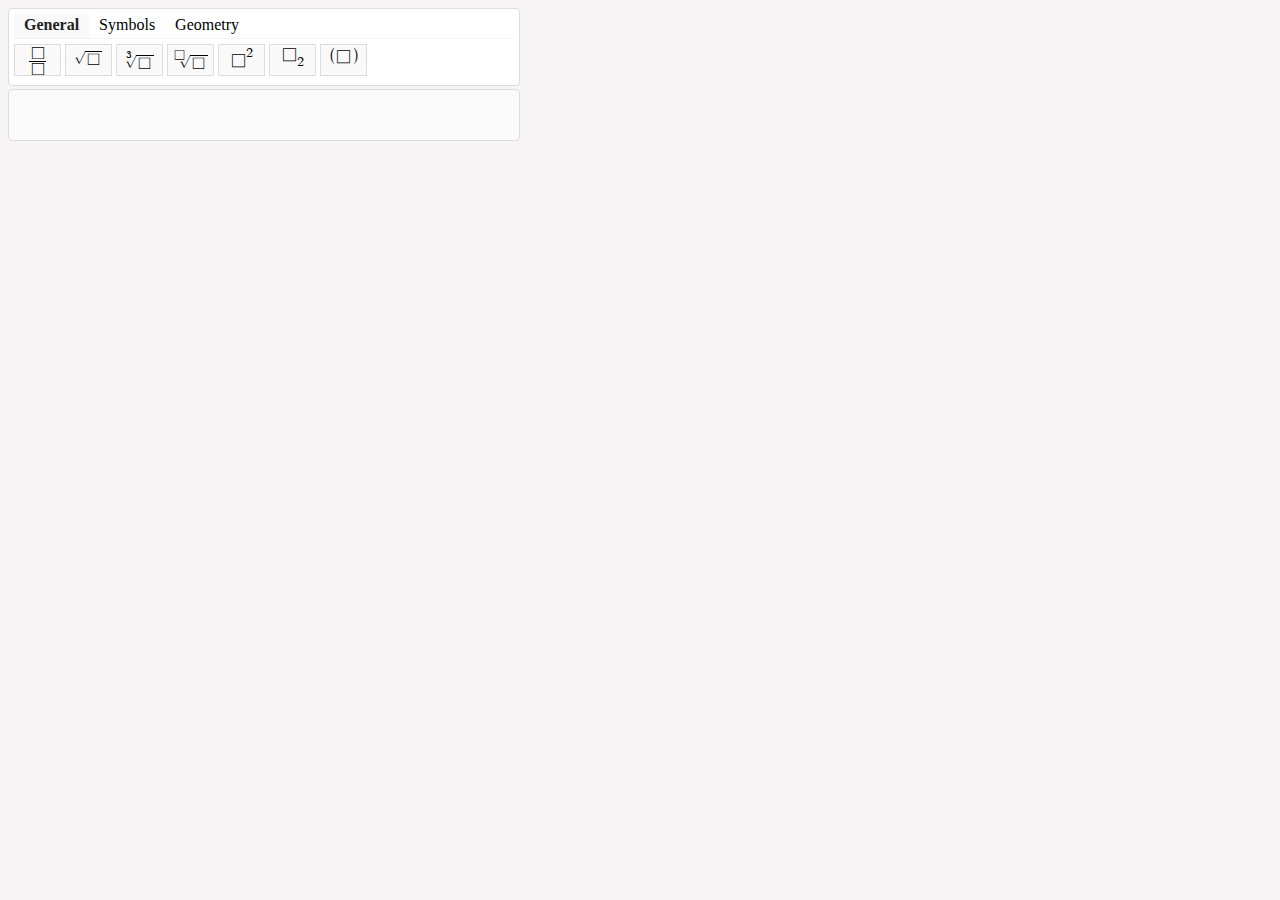
<file: index.html>
<html>
<head>
<link href="lib/mathquill.css" rel="stylesheet">
<link href="lib/matheditor.css" rel="stylesheet">
</head>
<body style="background:#F6F4F4">
  <div id="answer"></div><br><br>
 <!--  <div id="answer1"></div><br><br>
  <div id="answer2"></div> -->

</body>

<script src="lib/jquery.js"></script>
<script src="lib/mathquill.min.js"></script>
<script src="lib/matheditor.js"></script>
<script type="text/javascript">
  var me = new MathEditor('answer');
  // var me1 = new MathEditor('answer1');
  // var me2 = new MathEditor('answer2');
  

  // me.buttons(["lkjlj","fraction","square_root","cube_root","root",'superscript','subscript']);
  // me.removeButtons(['sdasdd']);
  // me.styleMe({
  //   width: '500',
  //   height: '80',
  //   textarea_background: 'red'
  // });
  me.setTemplate('a');

  //  me1.buttons(["lkjlj","fraction","square_root","cube_root","root",'superscript','subscript']);
  // me1.removeButtons(['sdasdd']);
  // me1.styleMe({
  //   width: '550',
  //   height: '80',
  //   textarea_background: 'pink'
  // });
  // me.getValue('answer');

</script>

</html>
</file>
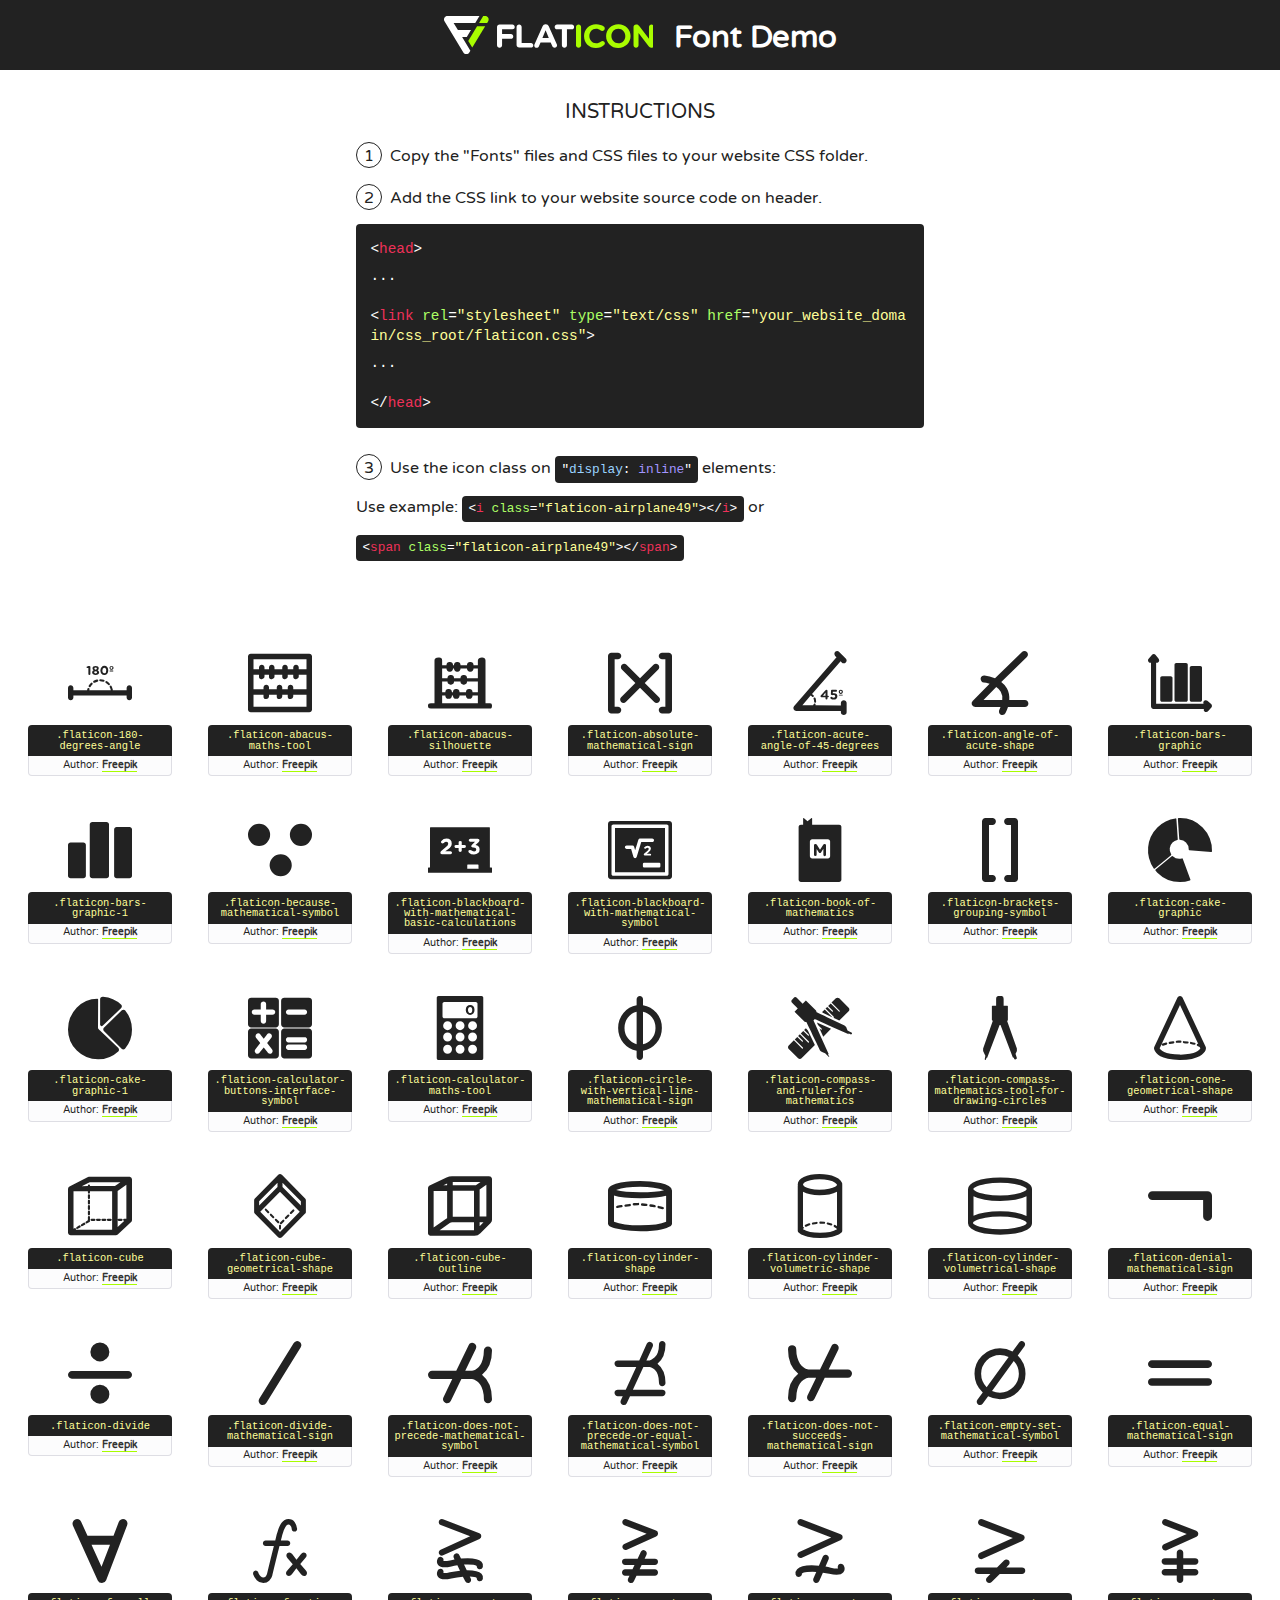
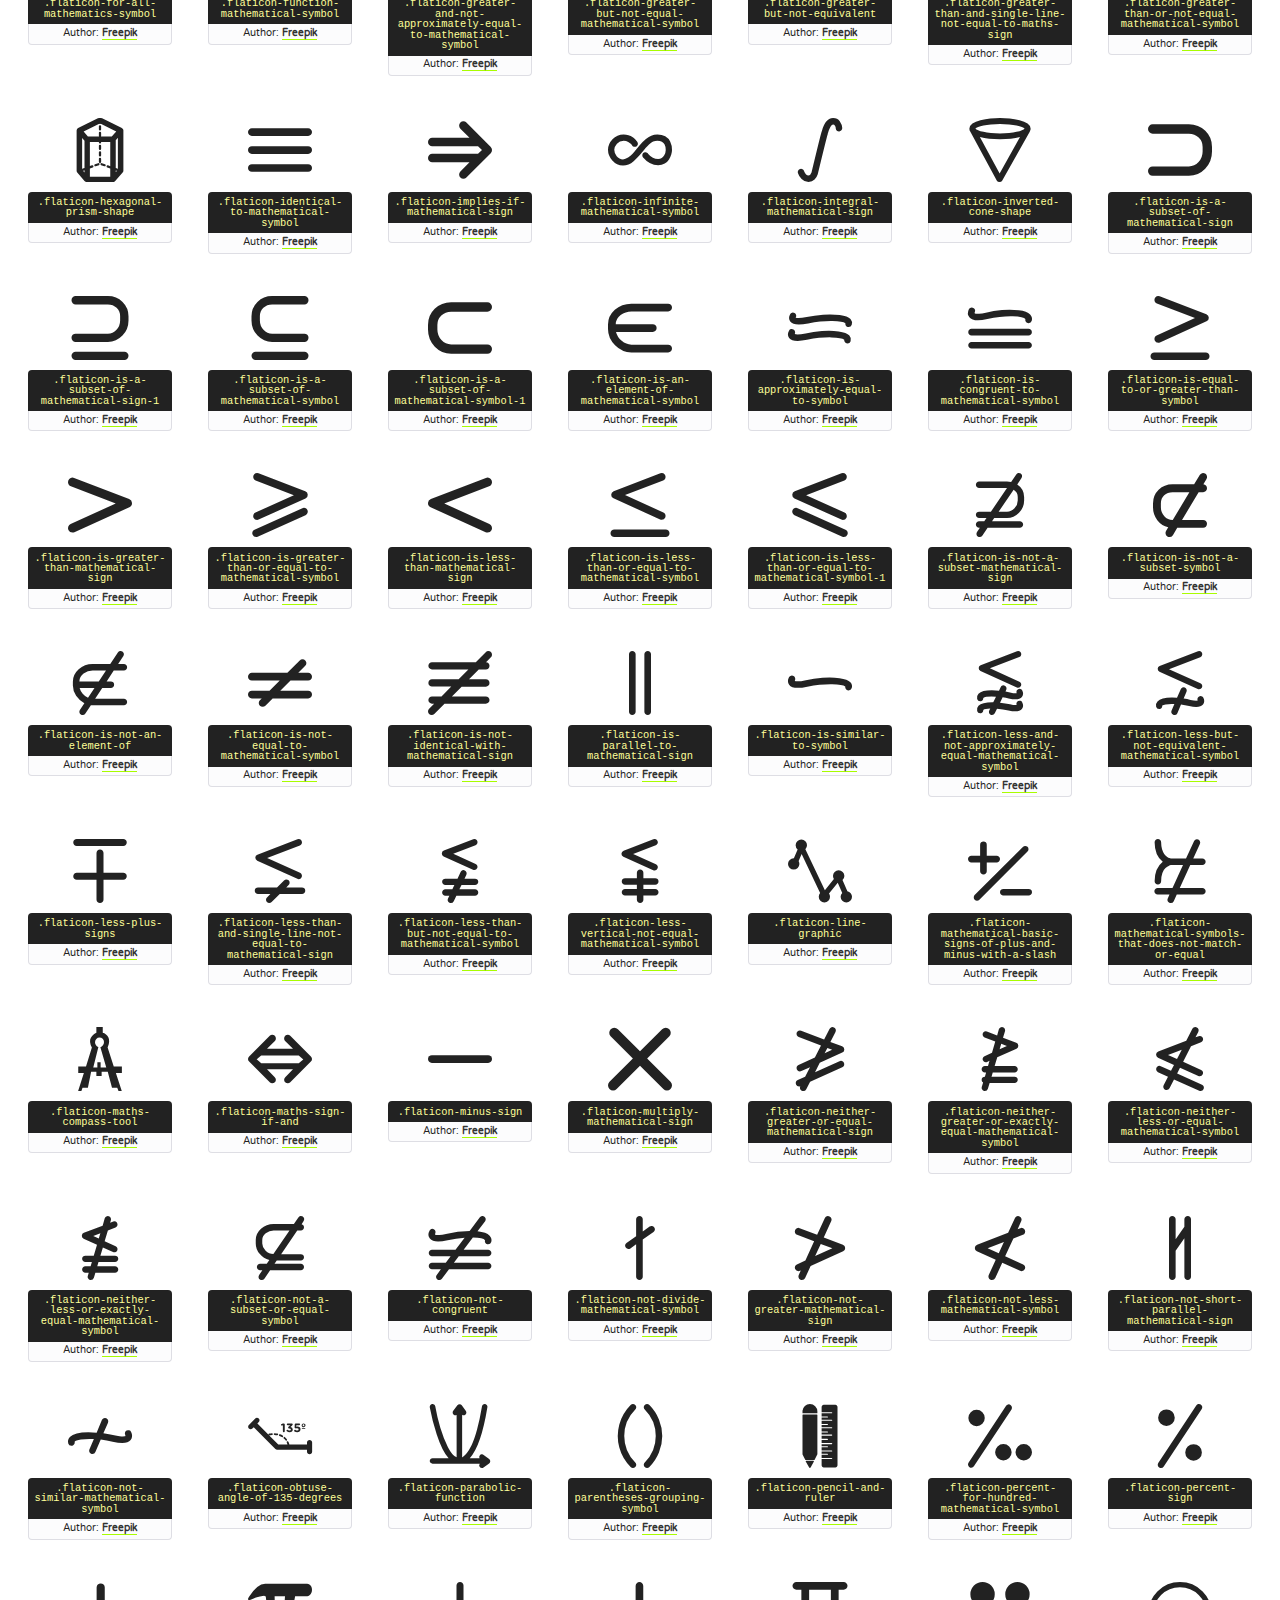
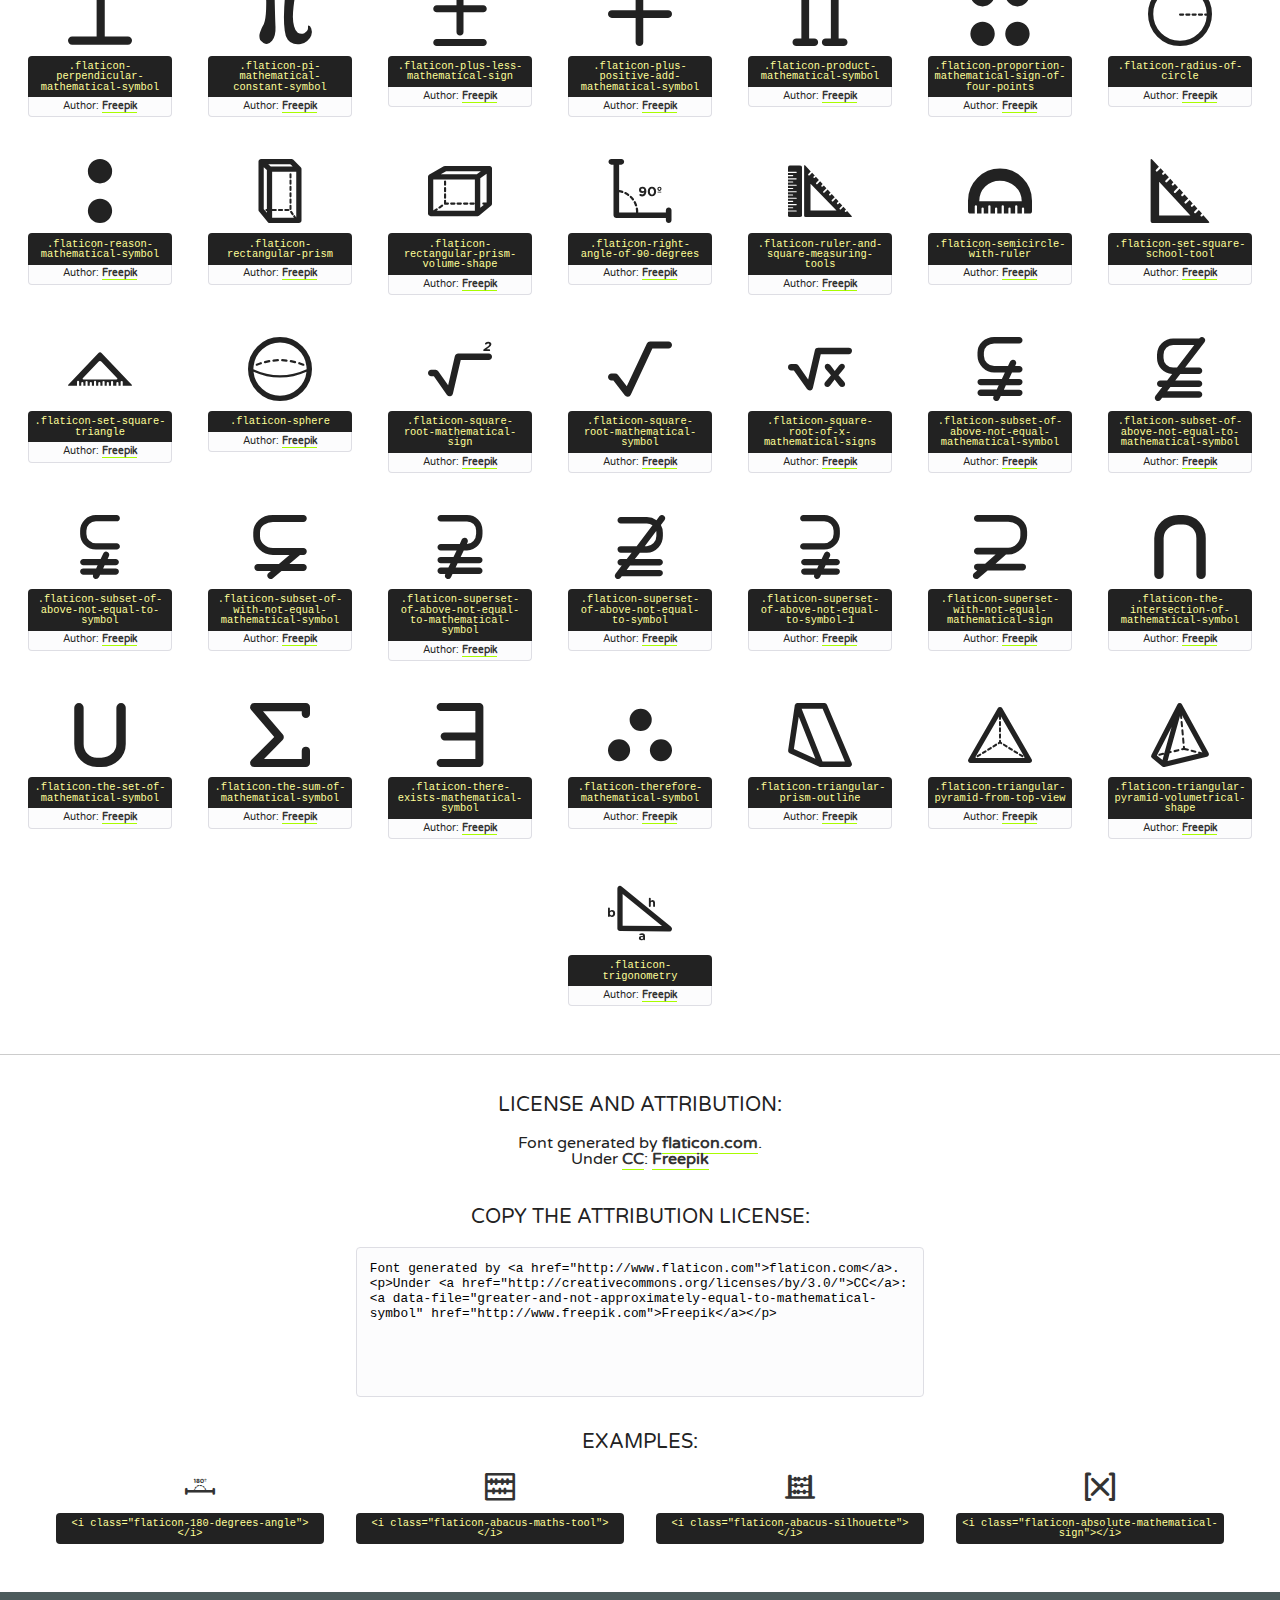
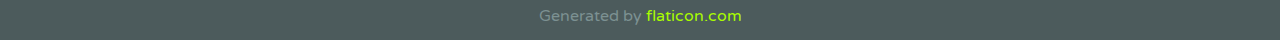
<file: lib/font/flaticon.html>
<!DOCTYPE html>
<!--
  Flaticon icon font: Flaticon
  Creation date: 22/06/2016 15:06
-->
<html>
<!DOCTYPE html>
<html>

<head>
    <title>Flaticon WebFont</title>
    <link href="http://fonts.googleapis.com/css?family=Varela+Round" rel="stylesheet" type="text/css" />
    <link rel="stylesheet" type="text/css" href="flaticon.css">
    <meta charset="UTF-8">
    <style>
    html, body, div, span, applet, object, iframe,
    h1, h2, h3, h4, h5, h6, p, blockquote, pre,
    a, abbr, acronym, address, big, cite, code,
    del, dfn, em, img, ins, kbd, q, s, samp,
    small, strike, strong, sub, sup, tt, var,
    b, u, i, center,
    dl, dt, dd, ol, ul, li,
    fieldset, form, label, legend,
    table, caption, tbody, tfoot, thead, tr, th, td,
    article, aside, canvas, details, embed, 
    figure, figcaption, footer, header, hgroup, 
    menu, nav, output, ruby, section, summary,
    time, mark, audio, video {
        margin: 0;
        padding: 0;
        border: 0;
        font-size: 100%;
        font: inherit;
        vertical-align: baseline;
    }
    /* HTML5 display-role reset for older browsers */
    article, aside, details, figcaption, figure, 
    footer, header, hgroup, menu, nav, section {
        display: block;
    }
    body {
        line-height: 1;
    }
    ol, ul {
        list-style: none;
    }
    blockquote, q {
        quotes: none;
    }
    blockquote:before, blockquote:after,
    q:before, q:after {
        content: '';
        content: none;
    }
    table {
        border-collapse: collapse;
        border-spacing: 0;
    }
    body {
        font-family: 'Varela Round', Helvetica, Arial, sans-serif;
        font-size: 16px;
        color: #222;
    }
    a {
        color: #333;
        border-bottom: 1px solid #a9fd00;
        font-weight: bold;
        text-decoration: none;
    }
    * {
        -moz-box-sizing: border-box;
        -webkit-box-sizing: border-box;
        box-sizing: border-box;
        margin: 0;
        padding: 0;
    }
    [class^="flaticon-"]:before, [class*=" flaticon-"]:before, [class^="flaticon-"]:after, [class*=" flaticon-"]:after {
        font-family: Flaticon;
        font-size: 30px;
        font-style: normal;
        margin-left: 20px;
        color: #333;
    }
    .wrapper {
        max-width: 600px;
        margin: auto;
        padding: 0 1em;
    }
    .title {
        font-size: 1.25em;
        text-align: center;
        margin-bottom: 1em;
        text-transform: uppercase;
    }
    header {
        text-align: center;
        background-color: #222;
        color: #fff;
        padding: 1em;
    }
    header .logo {
        width: 210px;
        height: 38px;
        display: inline-block;
        vertical-align: middle;
        margin-right: 1em;
        border: none;
    }
    header strong {
        font-size: 1.95em;
        font-weight: bold;
        vertical-align: middle;
        margin-top: 5px;
        display: inline-block;
    }
    .demo {
        margin: 2em auto;
        line-height: 1.25em;
    }
    .demo ul li {
        margin-bottom: 1em;
    }
    .demo ul li .num {
        color: #222;
        border-radius: 20px;
        display: inline-block;
        width: 26px;
        padding: 3px;
        height: 26px;
        text-align: center;
        margin-right: 0.5em;
        border: 1px solid #222;
    }
    .demo ul li code {
        background-color: #222;
        border-radius: 4px;
        padding: 0.25em 0.5em;
        display: inline-block;
        color: #fff;
        font-family: Consolas,Monaco,Lucida Console,Liberation Mono,DejaVu Sans Mono,Bitstream Vera Sans Mono,Courier New, monospace;
        font-weight: lighter;
        margin-top: 1em;
        font-size: 0.8em;
        word-break: break-all;
    }
    .demo ul li code.big {
        padding: 1em;
        font-size: 0.9em;
    }
    .demo ul li code .red {
        color: #EF3159;
    }
    .demo ul li code .green {
        color: #ACFF65;
    }
    .demo ul li code .yellow {
        color: #FFFF99;
    }
    .demo ul li code .blue {
        color: #99D3FF;
    }
    .demo ul li code .purple {
        color: #A295FF;
    }
    .demo ul li code .dots {
        margin-top: 0.5em;
        display: block;
    }
    #glyphs {
        border-bottom: 1px solid #ccc;
        padding: 2em 0;
        text-align: center;
    }
    .glyph {
        display: inline-block;
        width: 9em;
        margin: 1em;
        text-align: center;
        vertical-align: top;
        background: #FFF;
    }
    .glyph .glyph-icon {
        padding: 10px;
        display: block;
        font-family:"Flaticon";
        font-size: 64px;
        line-height: 1;
    }
    .glyph .glyph-icon:before {
        font-size: 64px;
        color: #222;
        margin-left: 0;
    }
    .class-name {
        font-size: 0.65em;
        background-color: #222;
        color: #fff;
        border-radius: 4px 4px 0 0;
        padding: 0.5em;
        color: #FFFF99;
        font-family: Consolas,Monaco,Lucida Console,Liberation Mono,DejaVu Sans Mono,Bitstream Vera Sans Mono,Courier New, monospace;
    }
    .author-name {
        font-size: 0.6em;
        background-color: #fcfcfd;
        border: 1px solid #DEDEE4;
        border-top: 0;
        border-radius: 0 0 4px 4px;
        padding: 0.5em;
    }
    .class-name:last-child {
        font-size: 10px;
        color:#888;
    }
    .class-name:last-child a {
        font-size: 10px;
        color:#555;
    }
    .class-name:last-child a:hover {
        color:#a9fd00;
    }
    .glyph > input {
        display: block;
        width: 100px;
        margin: 5px auto;
        text-align: center;
        font-size: 12px;
        cursor: text;
    }
    .glyph > input.icon-input {
        font-family:"Flaticon";
        font-size: 16px;
        margin-bottom: 10px;
    }
    .attribution .title {
        margin-top: 2em;
    }
    .attribution textarea {
        background-color: #fcfcfd;
        padding: 1em;
        border: none;
        box-shadow: none;
        border: 1px solid #DEDEE4;
        border-radius: 4px;
        resize: none;
        width: 100%;
        height: 150px;
        font-size: 0.8em;
        font-family: Consolas,Monaco,Lucida Console,Liberation Mono,DejaVu Sans Mono,Bitstream Vera Sans Mono,Courier New, monospace;
        -webkit-appearance: none;
    }
    .iconsuse {
        margin: 2em auto;
        text-align: center;
        max-width: 1200px;
    }
    .iconsuse:after {
        content: '';
        display: table;
        clear: both;
    }
    .iconsuse .image {
        float: left;
        width: 25%;
        padding: 0 1em;
    }
    .iconsuse .image p {
        margin-bottom: 1em;
    }
    .iconsuse .image span {
        display: block;
        font-size: 0.65em;
        background-color: #222;
        color: #fff;
        border-radius: 4px;
        padding: 0.5em;
        color: #FFFF99;
        margin-top: 1em;
        font-family: Consolas,Monaco,Lucida Console,Liberation Mono,DejaVu Sans Mono,Bitstream Vera Sans Mono,Courier New, monospace;
    }
    #footer {
        text-align: center;
        background-color: #4C5B5C;
        color: #7c9192;
        padding: 1em;
    }
    #footer a {
        border: none;
        color: #a9fd00;
        font-weight: normal;
    }
    @media (max-width: 960px) {
        .iconsuse .image {
            width: 50%;
        }
    }
    @media (max-width: 560px) {
        .iconsuse .image {
            width: 100%;
        }
    }
    </style>
</head>

<body class="characters-off">

    <header>
        <a href="http://www.flaticon.com" target="_blank" class="logo">
            <svg version="1.1" xmlns="http://www.w3.org/2000/svg" xmlns:xlink="http://www.w3.org/1999/xlink" xmlns:a="http://ns.adobe.com/AdobeSVGViewerExtensions/3.0/" viewBox="0 0 560.875 102.036" enable-background="new 0 0 560.875 102.036" xml:space="preserve">
                <defs>
                </defs>
                <g>
                    <g class="letters">
                        <path fill="#ffffff" d="M141.596,29.675c0-3.777,2.985-6.767,6.764-6.767h34.438c3.426,0,6.15,2.728,6.15,6.15
                        c0,3.43-2.724,6.149-6.15,6.149h-27.674v13.091h23.719c3.429,0,6.151,2.724,6.151,6.15c0,3.43-2.723,6.149-6.151,6.149h-23.719
                        v17.574c0,3.773-2.986,6.761-6.764,6.761c-3.779,0-6.764-2.989-6.764-6.761V29.675z"></path>
                        <path fill="#ffffff" d="M193.844,29.149c0-3.781,2.985-6.767,6.764-6.767c3.776,0,6.763,2.985,6.763,6.767v42.957h25.039
                        c3.426,0,6.149,2.726,6.149,6.153c0,3.425-2.723,6.15-6.149,6.15h-31.802c-3.779,0-6.764-2.986-6.764-6.768V29.149z"></path>
                        <path fill="#ffffff" d="M241.891,75.71l21.438-48.407c1.492-3.341,4.215-5.357,7.906-5.357h0.792
                        c3.686,0,6.323,2.017,7.815,5.357l21.439,48.407c0.436,0.967,0.701,1.845,0.701,2.723c0,3.602-2.809,6.501-6.414,6.501
                        c-3.161,0-5.269-1.845-6.499-4.655l-4.132-9.661h-27.059l-4.301,10.102c-1.144,2.631-3.426,4.214-6.237,4.214
                        c-3.517,0-6.24-2.81-6.24-6.325C241.1,77.64,241.451,76.677,241.891,75.71z M279.932,58.666l-8.521-20.297l-8.526,20.297H279.932
                        z"></path>
                        <path fill="#ffffff" d="M314.864,35.387H301.86c-3.429,0-6.239-2.813-6.239-6.238c0-3.429,2.811-6.24,6.239-6.24h39.533
                        c3.426,0,6.237,2.811,6.237,6.24c0,3.425-2.811,6.238-6.237,6.238h-13.001v42.785c0,3.773-2.99,6.761-6.764,6.761
                        c-3.779,0-6.764-2.989-6.764-6.761V35.387z"></path>
                        <path fill="#A9FD00" d="M352.615,29.149c0-3.781,2.985-6.767,6.767-6.767c3.774,0,6.761,2.985,6.761,6.767v49.024
                        c0,3.773-2.987,6.761-6.761,6.761c-3.781,0-6.767-2.989-6.767-6.761V29.149z"></path>
                        <path fill="#A9FD00" d="M374.132,53.836v-0.179c0-17.481,13.178-31.801,32.065-31.801c9.22,0,15.459,2.458,20.557,6.238
                        c1.402,1.054,2.637,2.985,2.637,5.357c0,3.692-2.985,6.59-6.681,6.59c-1.845,0-3.071-0.702-4.044-1.319
                        c-3.776-2.813-7.729-4.393-12.562-4.393c-10.364,0-17.831,8.611-17.831,19.154v0.173c0,10.542,7.291,19.329,17.831,19.329
                        c5.715,0,9.492-1.756,13.359-4.834c1.049-0.874,2.458-1.491,4.039-1.491c3.429,0,6.325,2.813,6.325,6.236
                        c0,2.106-1.056,3.78-2.282,4.834c-5.539,4.834-12.036,7.733-21.878,7.733C387.572,85.464,374.132,71.493,374.132,53.836z"></path>
                        <path fill="#A9FD00" d="M433.009,53.836v-0.179c0-17.481,13.79-31.801,32.766-31.801c18.981,0,32.592,14.143,32.592,31.628v0.173
                        c0,17.483-13.785,31.807-32.769,31.807C446.625,85.464,433.009,71.32,433.009,53.836z M484.224,53.836v-0.179
                        c0-10.539-7.725-19.326-18.626-19.326c-10.893,0-18.449,8.611-18.449,19.154v0.173c0,10.542,7.73,19.329,18.626,19.329
                        C476.676,72.986,484.224,64.378,484.224,53.836z"></path>
                        <path fill="#A9FD00" d="M506.233,29.321c0-3.774,2.99-6.763,6.767-6.763h1.401c3.252,0,5.183,1.583,7.029,3.953l26.093,34.265
                        V29.059c0-3.692,2.99-6.677,6.681-6.677c3.683,0,6.671,2.985,6.671,6.677v48.934c0,3.78-2.987,6.765-6.764,6.765h-0.436
                        c-3.257,0-5.188-1.581-7.034-3.953l-27.056-35.492v32.944c0,3.687-2.985,6.676-6.678,6.676c-3.683,0-6.673-2.989-6.673-6.676
                        V29.321z"></path>
                    </g>
                    <g class="insignia">
                        <path fill="#ffffff" d="M48.372,56.137h12.517l11.156-18.537H37.186L25.688,18.539h57.825L94.668,0H9.271
                        C5.925,0,2.842,1.801,1.198,4.716c-1.644,2.907-1.593,6.482,0.134,9.343l50.38,83.501c1.678,2.781,4.689,4.476,7.938,4.476
                        c3.246,0,6.257-1.695,7.935-4.476l2.898-4.804L48.372,56.137z"></path>
                        <g class="i">
                            <path fill="#A9FD00" d="M93.575,18.539h0.031v0.004l21.652,0.004l2.705-4.488c1.727-2.861,1.778-6.436,0.133-9.343
                            C116.454,1.801,113.371,0,110.026,0h-5.294L93.575,18.539z"></path>
                            <polygon fill="#A9FD00" points="88.291,27.356 64.725,66.486 75.519,84.404 109.942,27.356"></polygon>
                        </g>
                    </g>
                </g>
            </svg>
        </a>
        <strong>Font Demo</strong>
    </header>


    <section class="demo wrapper">

        <p class="title">Instructions</p>

        <ul>
            <li>
                <span class="num">1</span>Copy the "Fonts" files and CSS files to your website CSS folder.
            </li>
            <li>
                <span class="num">2</span>Add the CSS link to your website source code on header.
                <code class="big">
                    &lt;<span class="red">head</span>&gt;
                    <br/><span class="dots">...</span>
                    <br/>&lt;<span class="red">link</span> <span class="green">rel</span>=<span class="yellow">"stylesheet"</span> <span class="green">type</span>=<span class="yellow">"text/css"</span> <span class="green">href</span>=<span class="yellow">"your_website_domain/css_root/flaticon.css"</span>&gt;
                    <br/><span class="dots">...</span>
                    <br/>&lt;/<span class="red">head</span>&gt;
                </code>
            </li>

            <li>
                <p>
                    <span class="num">3</span>Use the icon class on <code>"<span class="blue">display</span>:<span class="purple"> inline</span>"</code> elements:
                    <br />
                    Use example: <code>&lt;<span class="red">i</span> <span class="green">class</span>=<span class="yellow">&quot;flaticon-airplane49&quot;</span>&gt;&lt;/<span class="red">i</span>&gt;</code> or <code>&lt;<span class="red">span</span> <span class="green">class</span>=<span class="yellow">&quot;flaticon-airplane49&quot;</span>&gt;&lt;/<span class="red">span</span>&gt;</code>
            </li>
        </ul>

    </section>




   <section id="glyphs">          
    
      
        <div class="glyph"><div class="glyph-icon flaticon-180-degrees-angle"></div>
            <div class="class-name">.flaticon-180-degrees-angle</div>
            <div class="author-name">Author: <a data-file="180-degrees-angle" href="http://www.freepik.com">Freepik</a> </div> 
        </div>        
        
        <div class="glyph"><div class="glyph-icon flaticon-abacus-maths-tool"></div>
            <div class="class-name">.flaticon-abacus-maths-tool</div>
            <div class="author-name">Author: <a data-file="abacus-maths-tool" href="http://www.freepik.com">Freepik</a> </div> 
        </div>        
        
        <div class="glyph"><div class="glyph-icon flaticon-abacus-silhouette"></div>
            <div class="class-name">.flaticon-abacus-silhouette</div>
            <div class="author-name">Author: <a data-file="abacus-silhouette" href="http://www.freepik.com">Freepik</a> </div> 
        </div>        
        
        <div class="glyph"><div class="glyph-icon flaticon-absolute-mathematical-sign"></div>
            <div class="class-name">.flaticon-absolute-mathematical-sign</div>
            <div class="author-name">Author: <a data-file="absolute-mathematical-sign" href="http://www.freepik.com">Freepik</a> </div> 
        </div>        
        
        <div class="glyph"><div class="glyph-icon flaticon-acute-angle-of-45-degrees"></div>
            <div class="class-name">.flaticon-acute-angle-of-45-degrees</div>
            <div class="author-name">Author: <a data-file="acute-angle-of-45-degrees" href="http://www.freepik.com">Freepik</a> </div> 
        </div>        
        
        <div class="glyph"><div class="glyph-icon flaticon-angle-of-acute-shape"></div>
            <div class="class-name">.flaticon-angle-of-acute-shape</div>
            <div class="author-name">Author: <a data-file="angle-of-acute-shape" href="http://www.freepik.com">Freepik</a> </div> 
        </div>        
        
        <div class="glyph"><div class="glyph-icon flaticon-bars-graphic"></div>
            <div class="class-name">.flaticon-bars-graphic</div>
            <div class="author-name">Author: <a data-file="bars-graphic" href="http://www.freepik.com">Freepik</a> </div> 
        </div>        
        
        <div class="glyph"><div class="glyph-icon flaticon-bars-graphic-1"></div>
            <div class="class-name">.flaticon-bars-graphic-1</div>
            <div class="author-name">Author: <a data-file="bars-graphic-1" href="http://www.freepik.com">Freepik</a> </div> 
        </div>        
        
        <div class="glyph"><div class="glyph-icon flaticon-because-mathematical-symbol"></div>
            <div class="class-name">.flaticon-because-mathematical-symbol</div>
            <div class="author-name">Author: <a data-file="because-mathematical-symbol" href="http://www.freepik.com">Freepik</a> </div> 
        </div>        
        
        <div class="glyph"><div class="glyph-icon flaticon-blackboard-with-mathematical-basic-calculations"></div>
            <div class="class-name">.flaticon-blackboard-with-mathematical-basic-calculations</div>
            <div class="author-name">Author: <a data-file="blackboard-with-mathematical-basic-calculations" href="http://www.freepik.com">Freepik</a> </div> 
        </div>        
        
        <div class="glyph"><div class="glyph-icon flaticon-blackboard-with-mathematical-symbol"></div>
            <div class="class-name">.flaticon-blackboard-with-mathematical-symbol</div>
            <div class="author-name">Author: <a data-file="blackboard-with-mathematical-symbol" href="http://www.freepik.com">Freepik</a> </div> 
        </div>        
        
        <div class="glyph"><div class="glyph-icon flaticon-book-of-mathematics"></div>
            <div class="class-name">.flaticon-book-of-mathematics</div>
            <div class="author-name">Author: <a data-file="book-of-mathematics" href="http://www.freepik.com">Freepik</a> </div> 
        </div>        
        
        <div class="glyph"><div class="glyph-icon flaticon-brackets-grouping-symbol"></div>
            <div class="class-name">.flaticon-brackets-grouping-symbol</div>
            <div class="author-name">Author: <a data-file="brackets-grouping-symbol" href="http://www.freepik.com">Freepik</a> </div> 
        </div>        
        
        <div class="glyph"><div class="glyph-icon flaticon-cake-graphic"></div>
            <div class="class-name">.flaticon-cake-graphic</div>
            <div class="author-name">Author: <a data-file="cake-graphic" href="http://www.freepik.com">Freepik</a> </div> 
        </div>        
        
        <div class="glyph"><div class="glyph-icon flaticon-cake-graphic-1"></div>
            <div class="class-name">.flaticon-cake-graphic-1</div>
            <div class="author-name">Author: <a data-file="cake-graphic-1" href="http://www.freepik.com">Freepik</a> </div> 
        </div>        
        
        <div class="glyph"><div class="glyph-icon flaticon-calculator-buttons-interface-symbol"></div>
            <div class="class-name">.flaticon-calculator-buttons-interface-symbol</div>
            <div class="author-name">Author: <a data-file="calculator-buttons-interface-symbol" href="http://www.freepik.com">Freepik</a> </div> 
        </div>        
        
        <div class="glyph"><div class="glyph-icon flaticon-calculator-maths-tool"></div>
            <div class="class-name">.flaticon-calculator-maths-tool</div>
            <div class="author-name">Author: <a data-file="calculator-maths-tool" href="http://www.freepik.com">Freepik</a> </div> 
        </div>        
        
        <div class="glyph"><div class="glyph-icon flaticon-circle-with-vertical-line-mathematical-sign"></div>
            <div class="class-name">.flaticon-circle-with-vertical-line-mathematical-sign</div>
            <div class="author-name">Author: <a data-file="circle-with-vertical-line-mathematical-sign" href="http://www.freepik.com">Freepik</a> </div> 
        </div>        
        
        <div class="glyph"><div class="glyph-icon flaticon-compass-and-ruler-for-mathematics"></div>
            <div class="class-name">.flaticon-compass-and-ruler-for-mathematics</div>
            <div class="author-name">Author: <a data-file="compass-and-ruler-for-mathematics" href="http://www.freepik.com">Freepik</a> </div> 
        </div>        
        
        <div class="glyph"><div class="glyph-icon flaticon-compass-mathematics-tool-for-drawing-circles"></div>
            <div class="class-name">.flaticon-compass-mathematics-tool-for-drawing-circles</div>
            <div class="author-name">Author: <a data-file="compass-mathematics-tool-for-drawing-circles" href="http://www.freepik.com">Freepik</a> </div> 
        </div>        
        
        <div class="glyph"><div class="glyph-icon flaticon-cone-geometrical-shape"></div>
            <div class="class-name">.flaticon-cone-geometrical-shape</div>
            <div class="author-name">Author: <a data-file="cone-geometrical-shape" href="http://www.freepik.com">Freepik</a> </div> 
        </div>        
        
        <div class="glyph"><div class="glyph-icon flaticon-cube"></div>
            <div class="class-name">.flaticon-cube</div>
            <div class="author-name">Author: <a data-file="cube" href="http://www.freepik.com">Freepik</a> </div> 
        </div>        
        
        <div class="glyph"><div class="glyph-icon flaticon-cube-geometrical-shape"></div>
            <div class="class-name">.flaticon-cube-geometrical-shape</div>
            <div class="author-name">Author: <a data-file="cube-geometrical-shape" href="http://www.freepik.com">Freepik</a> </div> 
        </div>        
        
        <div class="glyph"><div class="glyph-icon flaticon-cube-outline"></div>
            <div class="class-name">.flaticon-cube-outline</div>
            <div class="author-name">Author: <a data-file="cube-outline" href="http://www.freepik.com">Freepik</a> </div> 
        </div>        
        
        <div class="glyph"><div class="glyph-icon flaticon-cylinder-shape"></div>
            <div class="class-name">.flaticon-cylinder-shape</div>
            <div class="author-name">Author: <a data-file="cylinder-shape" href="http://www.freepik.com">Freepik</a> </div> 
        </div>        
        
        <div class="glyph"><div class="glyph-icon flaticon-cylinder-volumetric-shape"></div>
            <div class="class-name">.flaticon-cylinder-volumetric-shape</div>
            <div class="author-name">Author: <a data-file="cylinder-volumetric-shape" href="http://www.freepik.com">Freepik</a> </div> 
        </div>        
        
        <div class="glyph"><div class="glyph-icon flaticon-cylinder-volumetrical-shape"></div>
            <div class="class-name">.flaticon-cylinder-volumetrical-shape</div>
            <div class="author-name">Author: <a data-file="cylinder-volumetrical-shape" href="http://www.freepik.com">Freepik</a> </div> 
        </div>        
        
        <div class="glyph"><div class="glyph-icon flaticon-denial-mathematical-sign"></div>
            <div class="class-name">.flaticon-denial-mathematical-sign</div>
            <div class="author-name">Author: <a data-file="denial-mathematical-sign" href="http://www.freepik.com">Freepik</a> </div> 
        </div>        
        
        <div class="glyph"><div class="glyph-icon flaticon-divide"></div>
            <div class="class-name">.flaticon-divide</div>
            <div class="author-name">Author: <a data-file="divide" href="http://www.freepik.com">Freepik</a> </div> 
        </div>        
        
        <div class="glyph"><div class="glyph-icon flaticon-divide-mathematical-sign"></div>
            <div class="class-name">.flaticon-divide-mathematical-sign</div>
            <div class="author-name">Author: <a data-file="divide-mathematical-sign" href="http://www.freepik.com">Freepik</a> </div> 
        </div>        
        
        <div class="glyph"><div class="glyph-icon flaticon-does-not-precede-mathematical-symbol"></div>
            <div class="class-name">.flaticon-does-not-precede-mathematical-symbol</div>
            <div class="author-name">Author: <a data-file="does-not-precede-mathematical-symbol" href="http://www.freepik.com">Freepik</a> </div> 
        </div>        
        
        <div class="glyph"><div class="glyph-icon flaticon-does-not-precede-or-equal-mathematical-symbol"></div>
            <div class="class-name">.flaticon-does-not-precede-or-equal-mathematical-symbol</div>
            <div class="author-name">Author: <a data-file="does-not-precede-or-equal-mathematical-symbol" href="http://www.freepik.com">Freepik</a> </div> 
        </div>        
        
        <div class="glyph"><div class="glyph-icon flaticon-does-not-succeeds-mathematical-sign"></div>
            <div class="class-name">.flaticon-does-not-succeeds-mathematical-sign</div>
            <div class="author-name">Author: <a data-file="does-not-succeeds-mathematical-sign" href="http://www.freepik.com">Freepik</a> </div> 
        </div>        
        
        <div class="glyph"><div class="glyph-icon flaticon-empty-set-mathematical-symbol"></div>
            <div class="class-name">.flaticon-empty-set-mathematical-symbol</div>
            <div class="author-name">Author: <a data-file="empty-set-mathematical-symbol" href="http://www.freepik.com">Freepik</a> </div> 
        </div>        
        
        <div class="glyph"><div class="glyph-icon flaticon-equal-mathematical-sign"></div>
            <div class="class-name">.flaticon-equal-mathematical-sign</div>
            <div class="author-name">Author: <a data-file="equal-mathematical-sign" href="http://www.freepik.com">Freepik</a> </div> 
        </div>        
        
        <div class="glyph"><div class="glyph-icon flaticon-for-all-mathematics-symbol"></div>
            <div class="class-name">.flaticon-for-all-mathematics-symbol</div>
            <div class="author-name">Author: <a data-file="for-all-mathematics-symbol" href="http://www.freepik.com">Freepik</a> </div> 
        </div>        
        
        <div class="glyph"><div class="glyph-icon flaticon-function-mathematical-symbol"></div>
            <div class="class-name">.flaticon-function-mathematical-symbol</div>
            <div class="author-name">Author: <a data-file="function-mathematical-symbol" href="http://www.freepik.com">Freepik</a> </div> 
        </div>        
        
        <div class="glyph"><div class="glyph-icon flaticon-greater-and-not-approximately-equal-to-mathematical-symbol"></div>
            <div class="class-name">.flaticon-greater-and-not-approximately-equal-to-mathematical-symbol</div>
            <div class="author-name">Author: <a data-file="greater-and-not-approximately-equal-to-mathematical-symbol" href="http://www.freepik.com">Freepik</a> </div> 
        </div>        
        
        <div class="glyph"><div class="glyph-icon flaticon-greater-but-not-equal-mathematical-symbol"></div>
            <div class="class-name">.flaticon-greater-but-not-equal-mathematical-symbol</div>
            <div class="author-name">Author: <a data-file="greater-but-not-equal-mathematical-symbol" href="http://www.freepik.com">Freepik</a> </div> 
        </div>        
        
        <div class="glyph"><div class="glyph-icon flaticon-greater-but-not-equivalent"></div>
            <div class="class-name">.flaticon-greater-but-not-equivalent</div>
            <div class="author-name">Author: <a data-file="greater-but-not-equivalent" href="http://www.freepik.com">Freepik</a> </div> 
        </div>        
        
        <div class="glyph"><div class="glyph-icon flaticon-greater-than-and-single-line-not-equal-to-maths-sign"></div>
            <div class="class-name">.flaticon-greater-than-and-single-line-not-equal-to-maths-sign</div>
            <div class="author-name">Author: <a data-file="greater-than-and-single-line-not-equal-to-maths-sign" href="http://www.freepik.com">Freepik</a> </div> 
        </div>        
        
        <div class="glyph"><div class="glyph-icon flaticon-greater-than-or-not-equal-mathematical-symbol"></div>
            <div class="class-name">.flaticon-greater-than-or-not-equal-mathematical-symbol</div>
            <div class="author-name">Author: <a data-file="greater-than-or-not-equal-mathematical-symbol" href="http://www.freepik.com">Freepik</a> </div> 
        </div>        
        
        <div class="glyph"><div class="glyph-icon flaticon-hexagonal-prism-shape"></div>
            <div class="class-name">.flaticon-hexagonal-prism-shape</div>
            <div class="author-name">Author: <a data-file="hexagonal-prism-shape" href="http://www.freepik.com">Freepik</a> </div> 
        </div>        
        
        <div class="glyph"><div class="glyph-icon flaticon-identical-to-mathematical-symbol"></div>
            <div class="class-name">.flaticon-identical-to-mathematical-symbol</div>
            <div class="author-name">Author: <a data-file="identical-to-mathematical-symbol" href="http://www.freepik.com">Freepik</a> </div> 
        </div>        
        
        <div class="glyph"><div class="glyph-icon flaticon-implies-if-mathematical-sign"></div>
            <div class="class-name">.flaticon-implies-if-mathematical-sign</div>
            <div class="author-name">Author: <a data-file="implies-if-mathematical-sign" href="http://www.freepik.com">Freepik</a> </div> 
        </div>        
        
        <div class="glyph"><div class="glyph-icon flaticon-infinite-mathematical-symbol"></div>
            <div class="class-name">.flaticon-infinite-mathematical-symbol</div>
            <div class="author-name">Author: <a data-file="infinite-mathematical-symbol" href="http://www.freepik.com">Freepik</a> </div> 
        </div>        
        
        <div class="glyph"><div class="glyph-icon flaticon-integral-mathematical-sign"></div>
            <div class="class-name">.flaticon-integral-mathematical-sign</div>
            <div class="author-name">Author: <a data-file="integral-mathematical-sign" href="http://www.freepik.com">Freepik</a> </div> 
        </div>        
        
        <div class="glyph"><div class="glyph-icon flaticon-inverted-cone-shape"></div>
            <div class="class-name">.flaticon-inverted-cone-shape</div>
            <div class="author-name">Author: <a data-file="inverted-cone-shape" href="http://www.freepik.com">Freepik</a> </div> 
        </div>        
        
        <div class="glyph"><div class="glyph-icon flaticon-is-a-subset-of-mathematical-sign"></div>
            <div class="class-name">.flaticon-is-a-subset-of-mathematical-sign</div>
            <div class="author-name">Author: <a data-file="is-a-subset-of-mathematical-sign" href="http://www.freepik.com">Freepik</a> </div> 
        </div>        
        
        <div class="glyph"><div class="glyph-icon flaticon-is-a-subset-of-mathematical-sign-1"></div>
            <div class="class-name">.flaticon-is-a-subset-of-mathematical-sign-1</div>
            <div class="author-name">Author: <a data-file="is-a-subset-of-mathematical-sign-1" href="http://www.freepik.com">Freepik</a> </div> 
        </div>        
        
        <div class="glyph"><div class="glyph-icon flaticon-is-a-subset-of-mathematical-symbol"></div>
            <div class="class-name">.flaticon-is-a-subset-of-mathematical-symbol</div>
            <div class="author-name">Author: <a data-file="is-a-subset-of-mathematical-symbol" href="http://www.freepik.com">Freepik</a> </div> 
        </div>        
        
        <div class="glyph"><div class="glyph-icon flaticon-is-a-subset-of-mathematical-symbol-1"></div>
            <div class="class-name">.flaticon-is-a-subset-of-mathematical-symbol-1</div>
            <div class="author-name">Author: <a data-file="is-a-subset-of-mathematical-symbol-1" href="http://www.freepik.com">Freepik</a> </div> 
        </div>        
        
        <div class="glyph"><div class="glyph-icon flaticon-is-an-element-of-mathematical-symbol"></div>
            <div class="class-name">.flaticon-is-an-element-of-mathematical-symbol</div>
            <div class="author-name">Author: <a data-file="is-an-element-of-mathematical-symbol" href="http://www.freepik.com">Freepik</a> </div> 
        </div>        
        
        <div class="glyph"><div class="glyph-icon flaticon-is-approximately-equal-to-symbol"></div>
            <div class="class-name">.flaticon-is-approximately-equal-to-symbol</div>
            <div class="author-name">Author: <a data-file="is-approximately-equal-to-symbol" href="http://www.freepik.com">Freepik</a> </div> 
        </div>        
        
        <div class="glyph"><div class="glyph-icon flaticon-is-congruent-to-mathematical-symbol"></div>
            <div class="class-name">.flaticon-is-congruent-to-mathematical-symbol</div>
            <div class="author-name">Author: <a data-file="is-congruent-to-mathematical-symbol" href="http://www.freepik.com">Freepik</a> </div> 
        </div>        
        
        <div class="glyph"><div class="glyph-icon flaticon-is-equal-to-or-greater-than-symbol"></div>
            <div class="class-name">.flaticon-is-equal-to-or-greater-than-symbol</div>
            <div class="author-name">Author: <a data-file="is-equal-to-or-greater-than-symbol" href="http://www.freepik.com">Freepik</a> </div> 
        </div>        
        
        <div class="glyph"><div class="glyph-icon flaticon-is-greater-than-mathematical-sign"></div>
            <div class="class-name">.flaticon-is-greater-than-mathematical-sign</div>
            <div class="author-name">Author: <a data-file="is-greater-than-mathematical-sign" href="http://www.freepik.com">Freepik</a> </div> 
        </div>        
        
        <div class="glyph"><div class="glyph-icon flaticon-is-greater-than-or-equal-to-mathematical-symbol"></div>
            <div class="class-name">.flaticon-is-greater-than-or-equal-to-mathematical-symbol</div>
            <div class="author-name">Author: <a data-file="is-greater-than-or-equal-to-mathematical-symbol" href="http://www.freepik.com">Freepik</a> </div> 
        </div>        
        
        <div class="glyph"><div class="glyph-icon flaticon-is-less-than-mathematical-sign"></div>
            <div class="class-name">.flaticon-is-less-than-mathematical-sign</div>
            <div class="author-name">Author: <a data-file="is-less-than-mathematical-sign" href="http://www.freepik.com">Freepik</a> </div> 
        </div>        
        
        <div class="glyph"><div class="glyph-icon flaticon-is-less-than-or-equal-to-mathematical-symbol"></div>
            <div class="class-name">.flaticon-is-less-than-or-equal-to-mathematical-symbol</div>
            <div class="author-name">Author: <a data-file="is-less-than-or-equal-to-mathematical-symbol" href="http://www.freepik.com">Freepik</a> </div> 
        </div>        
        
        <div class="glyph"><div class="glyph-icon flaticon-is-less-than-or-equal-to-mathematical-symbol-1"></div>
            <div class="class-name">.flaticon-is-less-than-or-equal-to-mathematical-symbol-1</div>
            <div class="author-name">Author: <a data-file="is-less-than-or-equal-to-mathematical-symbol-1" href="http://www.freepik.com">Freepik</a> </div> 
        </div>        
        
        <div class="glyph"><div class="glyph-icon flaticon-is-not-a-subset-mathematical-sign"></div>
            <div class="class-name">.flaticon-is-not-a-subset-mathematical-sign</div>
            <div class="author-name">Author: <a data-file="is-not-a-subset-mathematical-sign" href="http://www.freepik.com">Freepik</a> </div> 
        </div>        
        
        <div class="glyph"><div class="glyph-icon flaticon-is-not-a-subset-symbol"></div>
            <div class="class-name">.flaticon-is-not-a-subset-symbol</div>
            <div class="author-name">Author: <a data-file="is-not-a-subset-symbol" href="http://www.freepik.com">Freepik</a> </div> 
        </div>        
        
        <div class="glyph"><div class="glyph-icon flaticon-is-not-an-element-of"></div>
            <div class="class-name">.flaticon-is-not-an-element-of</div>
            <div class="author-name">Author: <a data-file="is-not-an-element-of" href="http://www.freepik.com">Freepik</a> </div> 
        </div>        
        
        <div class="glyph"><div class="glyph-icon flaticon-is-not-equal-to-mathematical-symbol"></div>
            <div class="class-name">.flaticon-is-not-equal-to-mathematical-symbol</div>
            <div class="author-name">Author: <a data-file="is-not-equal-to-mathematical-symbol" href="http://www.freepik.com">Freepik</a> </div> 
        </div>        
        
        <div class="glyph"><div class="glyph-icon flaticon-is-not-identical-with-mathematical-sign"></div>
            <div class="class-name">.flaticon-is-not-identical-with-mathematical-sign</div>
            <div class="author-name">Author: <a data-file="is-not-identical-with-mathematical-sign" href="http://www.freepik.com">Freepik</a> </div> 
        </div>        
        
        <div class="glyph"><div class="glyph-icon flaticon-is-parallel-to-mathematical-sign"></div>
            <div class="class-name">.flaticon-is-parallel-to-mathematical-sign</div>
            <div class="author-name">Author: <a data-file="is-parallel-to-mathematical-sign" href="http://www.freepik.com">Freepik</a> </div> 
        </div>        
        
        <div class="glyph"><div class="glyph-icon flaticon-is-similar-to-symbol"></div>
            <div class="class-name">.flaticon-is-similar-to-symbol</div>
            <div class="author-name">Author: <a data-file="is-similar-to-symbol" href="http://www.freepik.com">Freepik</a> </div> 
        </div>        
        
        <div class="glyph"><div class="glyph-icon flaticon-less-and-not-approximately-equal-mathematical-symbol"></div>
            <div class="class-name">.flaticon-less-and-not-approximately-equal-mathematical-symbol</div>
            <div class="author-name">Author: <a data-file="less-and-not-approximately-equal-mathematical-symbol" href="http://www.freepik.com">Freepik</a> </div> 
        </div>        
        
        <div class="glyph"><div class="glyph-icon flaticon-less-but-not-equivalent-mathematical-symbol"></div>
            <div class="class-name">.flaticon-less-but-not-equivalent-mathematical-symbol</div>
            <div class="author-name">Author: <a data-file="less-but-not-equivalent-mathematical-symbol" href="http://www.freepik.com">Freepik</a> </div> 
        </div>        
        
        <div class="glyph"><div class="glyph-icon flaticon-less-plus-signs"></div>
            <div class="class-name">.flaticon-less-plus-signs</div>
            <div class="author-name">Author: <a data-file="less-plus-signs" href="http://www.freepik.com">Freepik</a> </div> 
        </div>        
        
        <div class="glyph"><div class="glyph-icon flaticon-less-than-and-single-line-not-equal-to-mathematical-sign"></div>
            <div class="class-name">.flaticon-less-than-and-single-line-not-equal-to-mathematical-sign</div>
            <div class="author-name">Author: <a data-file="less-than-and-single-line-not-equal-to-mathematical-sign" href="http://www.freepik.com">Freepik</a> </div> 
        </div>        
        
        <div class="glyph"><div class="glyph-icon flaticon-less-than-but-not-equal-to-mathematical-symbol"></div>
            <div class="class-name">.flaticon-less-than-but-not-equal-to-mathematical-symbol</div>
            <div class="author-name">Author: <a data-file="less-than-but-not-equal-to-mathematical-symbol" href="http://www.freepik.com">Freepik</a> </div> 
        </div>        
        
        <div class="glyph"><div class="glyph-icon flaticon-less-vertical-not-equal-mathematical-symbol"></div>
            <div class="class-name">.flaticon-less-vertical-not-equal-mathematical-symbol</div>
            <div class="author-name">Author: <a data-file="less-vertical-not-equal-mathematical-symbol" href="http://www.freepik.com">Freepik</a> </div> 
        </div>        
        
        <div class="glyph"><div class="glyph-icon flaticon-line-graphic"></div>
            <div class="class-name">.flaticon-line-graphic</div>
            <div class="author-name">Author: <a data-file="line-graphic" href="http://www.freepik.com">Freepik</a> </div> 
        </div>        
        
        <div class="glyph"><div class="glyph-icon flaticon-mathematical-basic-signs-of-plus-and-minus-with-a-slash"></div>
            <div class="class-name">.flaticon-mathematical-basic-signs-of-plus-and-minus-with-a-slash</div>
            <div class="author-name">Author: <a data-file="mathematical-basic-signs-of-plus-and-minus-with-a-slash" href="http://www.freepik.com">Freepik</a> </div> 
        </div>        
        
        <div class="glyph"><div class="glyph-icon flaticon-mathematical-symbols-that-does-not-match-or-equal"></div>
            <div class="class-name">.flaticon-mathematical-symbols-that-does-not-match-or-equal</div>
            <div class="author-name">Author: <a data-file="mathematical-symbols-that-does-not-match-or-equal" href="http://www.freepik.com">Freepik</a> </div> 
        </div>        
        
        <div class="glyph"><div class="glyph-icon flaticon-maths-compass-tool"></div>
            <div class="class-name">.flaticon-maths-compass-tool</div>
            <div class="author-name">Author: <a data-file="maths-compass-tool" href="http://www.freepik.com">Freepik</a> </div> 
        </div>        
        
        <div class="glyph"><div class="glyph-icon flaticon-maths-sign-if-and"></div>
            <div class="class-name">.flaticon-maths-sign-if-and</div>
            <div class="author-name">Author: <a data-file="maths-sign-if-and" href="http://www.freepik.com">Freepik</a> </div> 
        </div>        
        
        <div class="glyph"><div class="glyph-icon flaticon-minus-sign"></div>
            <div class="class-name">.flaticon-minus-sign</div>
            <div class="author-name">Author: <a data-file="minus-sign" href="http://www.freepik.com">Freepik</a> </div> 
        </div>        
        
        <div class="glyph"><div class="glyph-icon flaticon-multiply-mathematical-sign"></div>
            <div class="class-name">.flaticon-multiply-mathematical-sign</div>
            <div class="author-name">Author: <a data-file="multiply-mathematical-sign" href="http://www.freepik.com">Freepik</a> </div> 
        </div>        
        
        <div class="glyph"><div class="glyph-icon flaticon-neither-greater-or-equal-mathematical-sign"></div>
            <div class="class-name">.flaticon-neither-greater-or-equal-mathematical-sign</div>
            <div class="author-name">Author: <a data-file="neither-greater-or-equal-mathematical-sign" href="http://www.freepik.com">Freepik</a> </div> 
        </div>        
        
        <div class="glyph"><div class="glyph-icon flaticon-neither-greater-or-exactly-equal-mathematical-symbol"></div>
            <div class="class-name">.flaticon-neither-greater-or-exactly-equal-mathematical-symbol</div>
            <div class="author-name">Author: <a data-file="neither-greater-or-exactly-equal-mathematical-symbol" href="http://www.freepik.com">Freepik</a> </div> 
        </div>        
        
        <div class="glyph"><div class="glyph-icon flaticon-neither-less-or-equal-mathematical-symbol"></div>
            <div class="class-name">.flaticon-neither-less-or-equal-mathematical-symbol</div>
            <div class="author-name">Author: <a data-file="neither-less-or-equal-mathematical-symbol" href="http://www.freepik.com">Freepik</a> </div> 
        </div>        
        
        <div class="glyph"><div class="glyph-icon flaticon-neither-less-or-exactly-equal-mathematical-symbol"></div>
            <div class="class-name">.flaticon-neither-less-or-exactly-equal-mathematical-symbol</div>
            <div class="author-name">Author: <a data-file="neither-less-or-exactly-equal-mathematical-symbol" href="http://www.freepik.com">Freepik</a> </div> 
        </div>        
        
        <div class="glyph"><div class="glyph-icon flaticon-not-a-subset-or-equal-symbol"></div>
            <div class="class-name">.flaticon-not-a-subset-or-equal-symbol</div>
            <div class="author-name">Author: <a data-file="not-a-subset-or-equal-symbol" href="http://www.freepik.com">Freepik</a> </div> 
        </div>        
        
        <div class="glyph"><div class="glyph-icon flaticon-not-congruent"></div>
            <div class="class-name">.flaticon-not-congruent</div>
            <div class="author-name">Author: <a data-file="not-congruent" href="http://www.freepik.com">Freepik</a> </div> 
        </div>        
        
        <div class="glyph"><div class="glyph-icon flaticon-not-divide-mathematical-symbol"></div>
            <div class="class-name">.flaticon-not-divide-mathematical-symbol</div>
            <div class="author-name">Author: <a data-file="not-divide-mathematical-symbol" href="http://www.freepik.com">Freepik</a> </div> 
        </div>        
        
        <div class="glyph"><div class="glyph-icon flaticon-not-greater-mathematical-sign"></div>
            <div class="class-name">.flaticon-not-greater-mathematical-sign</div>
            <div class="author-name">Author: <a data-file="not-greater-mathematical-sign" href="http://www.freepik.com">Freepik</a> </div> 
        </div>        
        
        <div class="glyph"><div class="glyph-icon flaticon-not-less-mathematical-symbol"></div>
            <div class="class-name">.flaticon-not-less-mathematical-symbol</div>
            <div class="author-name">Author: <a data-file="not-less-mathematical-symbol" href="http://www.freepik.com">Freepik</a> </div> 
        </div>        
        
        <div class="glyph"><div class="glyph-icon flaticon-not-short-parallel-mathematical-sign"></div>
            <div class="class-name">.flaticon-not-short-parallel-mathematical-sign</div>
            <div class="author-name">Author: <a data-file="not-short-parallel-mathematical-sign" href="http://www.freepik.com">Freepik</a> </div> 
        </div>        
        
        <div class="glyph"><div class="glyph-icon flaticon-not-similar-mathematical-symbol"></div>
            <div class="class-name">.flaticon-not-similar-mathematical-symbol</div>
            <div class="author-name">Author: <a data-file="not-similar-mathematical-symbol" href="http://www.freepik.com">Freepik</a> </div> 
        </div>        
        
        <div class="glyph"><div class="glyph-icon flaticon-obtuse-angle-of-135-degrees"></div>
            <div class="class-name">.flaticon-obtuse-angle-of-135-degrees</div>
            <div class="author-name">Author: <a data-file="obtuse-angle-of-135-degrees" href="http://www.freepik.com">Freepik</a> </div> 
        </div>        
        
        <div class="glyph"><div class="glyph-icon flaticon-parabolic-function"></div>
            <div class="class-name">.flaticon-parabolic-function</div>
            <div class="author-name">Author: <a data-file="parabolic-function" href="http://www.freepik.com">Freepik</a> </div> 
        </div>        
        
        <div class="glyph"><div class="glyph-icon flaticon-parentheses-grouping-symbol"></div>
            <div class="class-name">.flaticon-parentheses-grouping-symbol</div>
            <div class="author-name">Author: <a data-file="parentheses-grouping-symbol" href="http://www.freepik.com">Freepik</a> </div> 
        </div>        
        
        <div class="glyph"><div class="glyph-icon flaticon-pencil-and-ruler"></div>
            <div class="class-name">.flaticon-pencil-and-ruler</div>
            <div class="author-name">Author: <a data-file="pencil-and-ruler" href="http://www.freepik.com">Freepik</a> </div> 
        </div>        
        
        <div class="glyph"><div class="glyph-icon flaticon-percent-for-hundred-mathematical-symbol"></div>
            <div class="class-name">.flaticon-percent-for-hundred-mathematical-symbol</div>
            <div class="author-name">Author: <a data-file="percent-for-hundred-mathematical-symbol" href="http://www.freepik.com">Freepik</a> </div> 
        </div>        
        
        <div class="glyph"><div class="glyph-icon flaticon-percent-sign"></div>
            <div class="class-name">.flaticon-percent-sign</div>
            <div class="author-name">Author: <a data-file="percent-sign" href="http://www.freepik.com">Freepik</a> </div> 
        </div>        
        
        <div class="glyph"><div class="glyph-icon flaticon-perpendicular-mathematical-symbol"></div>
            <div class="class-name">.flaticon-perpendicular-mathematical-symbol</div>
            <div class="author-name">Author: <a data-file="perpendicular-mathematical-symbol" href="http://www.freepik.com">Freepik</a> </div> 
        </div>        
        
        <div class="glyph"><div class="glyph-icon flaticon-pi-mathematical-constant-symbol"></div>
            <div class="class-name">.flaticon-pi-mathematical-constant-symbol</div>
            <div class="author-name">Author: <a data-file="pi-mathematical-constant-symbol" href="http://www.freepik.com">Freepik</a> </div> 
        </div>        
        
        <div class="glyph"><div class="glyph-icon flaticon-plus-less-mathematical-sign"></div>
            <div class="class-name">.flaticon-plus-less-mathematical-sign</div>
            <div class="author-name">Author: <a data-file="plus-less-mathematical-sign" href="http://www.freepik.com">Freepik</a> </div> 
        </div>        
        
        <div class="glyph"><div class="glyph-icon flaticon-plus-positive-add-mathematical-symbol"></div>
            <div class="class-name">.flaticon-plus-positive-add-mathematical-symbol</div>
            <div class="author-name">Author: <a data-file="plus-positive-add-mathematical-symbol" href="http://www.freepik.com">Freepik</a> </div> 
        </div>        
        
        <div class="glyph"><div class="glyph-icon flaticon-product-mathematical-symbol"></div>
            <div class="class-name">.flaticon-product-mathematical-symbol</div>
            <div class="author-name">Author: <a data-file="product-mathematical-symbol" href="http://www.freepik.com">Freepik</a> </div> 
        </div>        
        
        <div class="glyph"><div class="glyph-icon flaticon-proportion-mathematical-sign-of-four-points"></div>
            <div class="class-name">.flaticon-proportion-mathematical-sign-of-four-points</div>
            <div class="author-name">Author: <a data-file="proportion-mathematical-sign-of-four-points" href="http://www.freepik.com">Freepik</a> </div> 
        </div>        
        
        <div class="glyph"><div class="glyph-icon flaticon-radius-of-circle"></div>
            <div class="class-name">.flaticon-radius-of-circle</div>
            <div class="author-name">Author: <a data-file="radius-of-circle" href="http://www.freepik.com">Freepik</a> </div> 
        </div>        
        
        <div class="glyph"><div class="glyph-icon flaticon-reason-mathematical-symbol"></div>
            <div class="class-name">.flaticon-reason-mathematical-symbol</div>
            <div class="author-name">Author: <a data-file="reason-mathematical-symbol" href="http://www.freepik.com">Freepik</a> </div> 
        </div>        
        
        <div class="glyph"><div class="glyph-icon flaticon-rectangular-prism"></div>
            <div class="class-name">.flaticon-rectangular-prism</div>
            <div class="author-name">Author: <a data-file="rectangular-prism" href="http://www.freepik.com">Freepik</a> </div> 
        </div>        
        
        <div class="glyph"><div class="glyph-icon flaticon-rectangular-prism-volume-shape"></div>
            <div class="class-name">.flaticon-rectangular-prism-volume-shape</div>
            <div class="author-name">Author: <a data-file="rectangular-prism-volume-shape" href="http://www.freepik.com">Freepik</a> </div> 
        </div>        
        
        <div class="glyph"><div class="glyph-icon flaticon-right-angle-of-90-degrees"></div>
            <div class="class-name">.flaticon-right-angle-of-90-degrees</div>
            <div class="author-name">Author: <a data-file="right-angle-of-90-degrees" href="http://www.freepik.com">Freepik</a> </div> 
        </div>        
        
        <div class="glyph"><div class="glyph-icon flaticon-ruler-and-square-measuring-tools"></div>
            <div class="class-name">.flaticon-ruler-and-square-measuring-tools</div>
            <div class="author-name">Author: <a data-file="ruler-and-square-measuring-tools" href="http://www.freepik.com">Freepik</a> </div> 
        </div>        
        
        <div class="glyph"><div class="glyph-icon flaticon-semicircle-with-ruler"></div>
            <div class="class-name">.flaticon-semicircle-with-ruler</div>
            <div class="author-name">Author: <a data-file="semicircle-with-ruler" href="http://www.freepik.com">Freepik</a> </div> 
        </div>        
        
        <div class="glyph"><div class="glyph-icon flaticon-set-square-school-tool"></div>
            <div class="class-name">.flaticon-set-square-school-tool</div>
            <div class="author-name">Author: <a data-file="set-square-school-tool" href="http://www.freepik.com">Freepik</a> </div> 
        </div>        
        
        <div class="glyph"><div class="glyph-icon flaticon-set-square-triangle"></div>
            <div class="class-name">.flaticon-set-square-triangle</div>
            <div class="author-name">Author: <a data-file="set-square-triangle" href="http://www.freepik.com">Freepik</a> </div> 
        </div>        
        
        <div class="glyph"><div class="glyph-icon flaticon-sphere"></div>
            <div class="class-name">.flaticon-sphere</div>
            <div class="author-name">Author: <a data-file="sphere" href="http://www.freepik.com">Freepik</a> </div> 
        </div>        
        
        <div class="glyph"><div class="glyph-icon flaticon-square-root-mathematical-sign"></div>
            <div class="class-name">.flaticon-square-root-mathematical-sign</div>
            <div class="author-name">Author: <a data-file="square-root-mathematical-sign" href="http://www.freepik.com">Freepik</a> </div> 
        </div>        
        
        <div class="glyph"><div class="glyph-icon flaticon-square-root-mathematical-symbol"></div>
            <div class="class-name">.flaticon-square-root-mathematical-symbol</div>
            <div class="author-name">Author: <a data-file="square-root-mathematical-symbol" href="http://www.freepik.com">Freepik</a> </div> 
        </div>        
        
        <div class="glyph"><div class="glyph-icon flaticon-square-root-of-x-mathematical-signs"></div>
            <div class="class-name">.flaticon-square-root-of-x-mathematical-signs</div>
            <div class="author-name">Author: <a data-file="square-root-of-x-mathematical-signs" href="http://www.freepik.com">Freepik</a> </div> 
        </div>        
        
        <div class="glyph"><div class="glyph-icon flaticon-subset-of-above-not-equal-mathematical-symbol"></div>
            <div class="class-name">.flaticon-subset-of-above-not-equal-mathematical-symbol</div>
            <div class="author-name">Author: <a data-file="subset-of-above-not-equal-mathematical-symbol" href="http://www.freepik.com">Freepik</a> </div> 
        </div>        
        
        <div class="glyph"><div class="glyph-icon flaticon-subset-of-above-not-equal-to-mathematical-symbol"></div>
            <div class="class-name">.flaticon-subset-of-above-not-equal-to-mathematical-symbol</div>
            <div class="author-name">Author: <a data-file="subset-of-above-not-equal-to-mathematical-symbol" href="http://www.freepik.com">Freepik</a> </div> 
        </div>        
        
        <div class="glyph"><div class="glyph-icon flaticon-subset-of-above-not-equal-to-symbol"></div>
            <div class="class-name">.flaticon-subset-of-above-not-equal-to-symbol</div>
            <div class="author-name">Author: <a data-file="subset-of-above-not-equal-to-symbol" href="http://www.freepik.com">Freepik</a> </div> 
        </div>        
        
        <div class="glyph"><div class="glyph-icon flaticon-subset-of-with-not-equal-mathematical-symbol"></div>
            <div class="class-name">.flaticon-subset-of-with-not-equal-mathematical-symbol</div>
            <div class="author-name">Author: <a data-file="subset-of-with-not-equal-mathematical-symbol" href="http://www.freepik.com">Freepik</a> </div> 
        </div>        
        
        <div class="glyph"><div class="glyph-icon flaticon-superset-of-above-not-equal-to-mathematical-symbol"></div>
            <div class="class-name">.flaticon-superset-of-above-not-equal-to-mathematical-symbol</div>
            <div class="author-name">Author: <a data-file="superset-of-above-not-equal-to-mathematical-symbol" href="http://www.freepik.com">Freepik</a> </div> 
        </div>        
        
        <div class="glyph"><div class="glyph-icon flaticon-superset-of-above-not-equal-to-symbol"></div>
            <div class="class-name">.flaticon-superset-of-above-not-equal-to-symbol</div>
            <div class="author-name">Author: <a data-file="superset-of-above-not-equal-to-symbol" href="http://www.freepik.com">Freepik</a> </div> 
        </div>        
        
        <div class="glyph"><div class="glyph-icon flaticon-superset-of-above-not-equal-to-symbol-1"></div>
            <div class="class-name">.flaticon-superset-of-above-not-equal-to-symbol-1</div>
            <div class="author-name">Author: <a data-file="superset-of-above-not-equal-to-symbol-1" href="http://www.freepik.com">Freepik</a> </div> 
        </div>        
        
        <div class="glyph"><div class="glyph-icon flaticon-superset-with-not-equal-mathematical-sign"></div>
            <div class="class-name">.flaticon-superset-with-not-equal-mathematical-sign</div>
            <div class="author-name">Author: <a data-file="superset-with-not-equal-mathematical-sign" href="http://www.freepik.com">Freepik</a> </div> 
        </div>        
        
        <div class="glyph"><div class="glyph-icon flaticon-the-intersection-of-mathematical-symbol"></div>
            <div class="class-name">.flaticon-the-intersection-of-mathematical-symbol</div>
            <div class="author-name">Author: <a data-file="the-intersection-of-mathematical-symbol" href="http://www.freepik.com">Freepik</a> </div> 
        </div>        
        
        <div class="glyph"><div class="glyph-icon flaticon-the-set-of-mathematical-symbol"></div>
            <div class="class-name">.flaticon-the-set-of-mathematical-symbol</div>
            <div class="author-name">Author: <a data-file="the-set-of-mathematical-symbol" href="http://www.freepik.com">Freepik</a> </div> 
        </div>        
        
        <div class="glyph"><div class="glyph-icon flaticon-the-sum-of-mathematical-symbol"></div>
            <div class="class-name">.flaticon-the-sum-of-mathematical-symbol</div>
            <div class="author-name">Author: <a data-file="the-sum-of-mathematical-symbol" href="http://www.freepik.com">Freepik</a> </div> 
        </div>        
        
        <div class="glyph"><div class="glyph-icon flaticon-there-exists-mathematical-symbol"></div>
            <div class="class-name">.flaticon-there-exists-mathematical-symbol</div>
            <div class="author-name">Author: <a data-file="there-exists-mathematical-symbol" href="http://www.freepik.com">Freepik</a> </div> 
        </div>        
        
        <div class="glyph"><div class="glyph-icon flaticon-therefore-mathematical-symbol"></div>
            <div class="class-name">.flaticon-therefore-mathematical-symbol</div>
            <div class="author-name">Author: <a data-file="therefore-mathematical-symbol" href="http://www.freepik.com">Freepik</a> </div> 
        </div>        
        
        <div class="glyph"><div class="glyph-icon flaticon-triangular-prism-outline"></div>
            <div class="class-name">.flaticon-triangular-prism-outline</div>
            <div class="author-name">Author: <a data-file="triangular-prism-outline" href="http://www.freepik.com">Freepik</a> </div> 
        </div>        
        
        <div class="glyph"><div class="glyph-icon flaticon-triangular-pyramid-from-top-view"></div>
            <div class="class-name">.flaticon-triangular-pyramid-from-top-view</div>
            <div class="author-name">Author: <a data-file="triangular-pyramid-from-top-view" href="http://www.freepik.com">Freepik</a> </div> 
        </div>        
        
        <div class="glyph"><div class="glyph-icon flaticon-triangular-pyramid-volumetrical-shape"></div>
            <div class="class-name">.flaticon-triangular-pyramid-volumetrical-shape</div>
            <div class="author-name">Author: <a data-file="triangular-pyramid-volumetrical-shape" href="http://www.freepik.com">Freepik</a> </div> 
        </div>        
        
        <div class="glyph"><div class="glyph-icon flaticon-trigonometry"></div>
            <div class="class-name">.flaticon-trigonometry</div>
            <div class="author-name">Author: <a data-file="trigonometry" href="http://www.freepik.com">Freepik</a> </div> 
        </div>        
        

    </section>



    <section class="attribution wrapper"   style="text-align:center;">

      <div class="title">License and attribution:</div><div class="attrDiv">Font generated by <a href="http://www.flaticon.com">flaticon.com</a>. <div><p>Under <a href="http://creativecommons.org/licenses/by/3.0/">CC</a>: <a data-file="greater-and-not-approximately-equal-to-mathematical-symbol" href="http://www.freepik.com">Freepik</a></p>  </div>
      </div>
      <div class="title">Copy the Attribution License:</div>

    <textarea onclick="this.focus();this.select();">Font generated by &lt;a href=&quot;http://www.flaticon.com&quot;&gt;flaticon.com&lt;/a&gt;. <p>Under <a href="http://creativecommons.org/licenses/by/3.0/">CC</a>: <a data-file="greater-and-not-approximately-equal-to-mathematical-symbol" href="http://www.freepik.com">Freepik</a></p>  
     </textarea>

    </section>

    <section class="iconsuse">

          <div class="title">Examples:</div>            
             
            <div class="image">
                <p>
                    <i class="glyph-icon flaticon-180-degrees-angle"></i> 
                    <span>&lt;i class=&quot;flaticon-180-degrees-angle&quot;&gt;&lt;/i&gt;</span>
                </p>
            </div>
            
            <div class="image">
                <p>
                    <i class="glyph-icon flaticon-abacus-maths-tool"></i> 
                    <span>&lt;i class=&quot;flaticon-abacus-maths-tool&quot;&gt;&lt;/i&gt;</span>
                </p>
            </div>
            
            <div class="image">
                <p>
                    <i class="glyph-icon flaticon-abacus-silhouette"></i> 
                    <span>&lt;i class=&quot;flaticon-abacus-silhouette&quot;&gt;&lt;/i&gt;</span>
                </p>
            </div>
            
            <div class="image">
                <p>
                    <i class="glyph-icon flaticon-absolute-mathematical-sign"></i> 
                    <span>&lt;i class=&quot;flaticon-absolute-mathematical-sign&quot;&gt;&lt;/i&gt;</span>
                </p>
            </div>
                       
        </div>
                            
    </section>

<div id="footer">
    <div>Generated by <a href="http://www.flaticon.com">flaticon.com</a>
    </div>
</div>



</body>
</html>
</file>
<file: lib/mathquill.css>
/*
 * MathQuill v0.10.1               http://mathquill.com
 * by Han, Jeanine, and Mary  maintainers@mathquill.com
 *
 * This Source Code Form is subject to the terms of the
 * Mozilla Public License, v. 2.0. If a copy of the MPL
 * was not distributed with this file, You can obtain
 * one at http://mozilla.org/MPL/2.0/.
 */
@font-face {
  font-family: Symbola;
  src: url(font/Symbola.eot);
  src: local("Symbola Regular"), local("Symbola"), url(font/Symbola.woff2) format("woff2"), url(font/Symbola.woff) format("woff"), url(font/Symbola.ttf) format("truetype"), url(font/Symbola.otf) format("opentype"), url(font/Symbola.svg#Symbola) format("svg");
}
.mq-editable-field {
  display: -moz-inline-box;
  display: inline-block;
}
.mq-editable-field .mq-cursor {
  border-left: 1px solid black;
  margin-left: -1px;
  position: relative;
  z-index: 1;
  padding: 0;
  display: -moz-inline-box;
  display: inline-block;
}
.mq-editable-field .mq-cursor.mq-blink {
  visibility: hidden;
}
.mq-editable-field,
.mq-math-mode .mq-editable-field {
  border: 1px solid gray;
}
.mq-editable-field.mq-focused,
.mq-math-mode .mq-editable-field.mq-focused {
  -webkit-box-shadow: #8bd 0 0 1px 2px, inset #6ae 0 0 2px 0;
  -moz-box-shadow: #8bd 0 0 1px 2px, inset #6ae 0 0 2px 0;
  box-shadow: #8bd 0 0 1px 2px, inset #6ae 0 0 2px 0;
  border-color: #709AC0;
  border-radius: 1px;
}
.mq-math-mode .mq-editable-field {
  margin: 1px;
}
.mq-editable-field .mq-latex-command-input {
  color: inherit;
  font-family: "Courier New", monospace;
  border: 1px solid gray;
  padding-right: 1px;
  margin-right: 1px;
  margin-left: 2px;
}
.mq-editable-field .mq-latex-command-input.mq-empty {
  background: transparent;
}
.mq-editable-field .mq-latex-command-input.mq-hasCursor {
  border-color: ActiveBorder;
}
.mq-editable-field.mq-empty:after,
.mq-editable-field.mq-text-mode:after,
.mq-math-mode .mq-empty:after {
  visibility: hidden;
  content: 'c';
}
.mq-editable-field .mq-cursor:only-child:after,
.mq-editable-field .mq-textarea + .mq-cursor:last-child:after {
  visibility: hidden;
  content: 'c';
}
.mq-editable-field .mq-text-mode .mq-cursor:only-child:after {
  content: '';
}
.mq-editable-field.mq-text-mode {
  overflow-x: auto;
  overflow-y: hidden;
}
.mq-root-block,
.mq-math-mode .mq-root-block {
  display: -moz-inline-box;
  display: inline-block;
  width: 100%;
  padding: 2px;
  -webkit-box-sizing: border-box;
  -moz-box-sizing: border-box;
  box-sizing: border-box;
  white-space: nowrap;
  overflow: hidden;
  vertical-align: middle;
}
.mq-math-mode {
  font-variant: normal;
  font-weight: normal;
  font-style: normal;
  font-size: 115%;
  line-height: 1;
  display: -moz-inline-box;
  display: inline-block;
}
.mq-math-mode .mq-non-leaf,
.mq-math-mode .mq-scaled {
  display: -moz-inline-box;
  display: inline-block;
}
.mq-math-mode var,
.mq-math-mode .mq-text-mode,
.mq-math-mode .mq-nonSymbola {
  font-family: "Times New Roman", Symbola, serif;
  line-height: .9;
}
.mq-math-mode * {
  font-size: inherit;
  line-height: inherit;
  margin: 0;
  padding: 0;
  border-color: black;
  -webkit-user-select: none;
  -moz-user-select: none;
  user-select: none;
  box-sizing: border-box;
}
.mq-math-mode .mq-empty {
  background: #ccc;
}
.mq-math-mode .mq-empty.mq-root-block {
  background: transparent;
}
.mq-math-mode.mq-empty {
  background: transparent;
}
.mq-math-mode .mq-text-mode {
  font-size: 87%;
}
.mq-math-mode .mq-font {
  font: 1em "Times New Roman", Symbola, serif;
}
.mq-math-mode .mq-font * {
  font-family: inherit;
  font-style: inherit;
}
.mq-math-mode b,
.mq-math-mode b.mq-font {
  font-weight: bolder;
}
.mq-math-mode var,
.mq-math-mode i,
.mq-math-mode i.mq-font {
  font-style: italic;
}
.mq-math-mode var.mq-f {
  margin-right: 0.2em;
  margin-left: 0.1em;
}
.mq-math-mode .mq-roman var.mq-f {
  margin: 0;
}
.mq-math-mode big {
  font-size: 125%;
}
.mq-math-mode .mq-roman {
  font-style: normal;
}
.mq-math-mode .mq-sans-serif {
  font-family: sans-serif, Symbola, serif;
}
.mq-math-mode .mq-monospace {
  font-family: monospace, Symbola, serif;
}
.mq-math-mode .mq-overline {
  border-top: 1px solid black;
  margin-top: 1px;
}
.mq-math-mode .mq-underline {
  border-bottom: 1px solid black;
  margin-bottom: 1px;
}
.mq-math-mode .mq-binary-operator {
  padding: 0 0.2em;
  display: -moz-inline-box;
  display: inline-block;
}
.mq-math-mode .mq-supsub {
  font-size: 90%;
  vertical-align: -0.5em;
}
.mq-math-mode .mq-supsub.mq-limit {
  font-size: 80%;
  vertical-align: -0.4em;
}
.mq-math-mode .mq-supsub.mq-sup-only {
  vertical-align: .5em;
}
.mq-math-mode .mq-supsub.mq-sup-only .mq-sup {
  display: inline-block;
  vertical-align: text-bottom;
}
.mq-math-mode .mq-supsub .mq-sup {
  display: block;
}
.mq-math-mode .mq-supsub .mq-sub {
  display: block;
  float: left;
}
.mq-math-mode .mq-supsub.mq-limit .mq-sub {
  margin-left: -0.25em;
}
.mq-math-mode .mq-supsub .mq-binary-operator {
  padding: 0 .1em;
}
.mq-math-mode .mq-supsub .mq-fraction {
  font-size: 70%;
}
.mq-math-mode sup.mq-nthroot {
  font-size: 80%;
  vertical-align: 0.8em;
  margin-right: -0.6em;
  margin-left: .2em;
  min-width: .5em;
}
.mq-math-mode .mq-paren {
  padding: 0 .1em;
  vertical-align: top;
  -webkit-transform-origin: center .06em;
  -moz-transform-origin: center .06em;
  -ms-transform-origin: center .06em;
  -o-transform-origin: center .06em;
  transform-origin: center .06em;
}
.mq-math-mode .mq-paren.mq-ghost {
  color: silver;
}
.mq-math-mode .mq-paren + span {
  margin-top: .1em;
  margin-bottom: .1em;
}
.mq-math-mode .mq-array {
  vertical-align: middle;
  text-align: center;
}
.mq-math-mode .mq-array > span {
  display: block;
}
.mq-math-mode .mq-operator-name {
  font-family: Symbola, "Times New Roman", serif;
  line-height: .9;
  font-style: normal;
}
.mq-math-mode var.mq-operator-name.mq-first {
  padding-left: .2em;
}
.mq-math-mode var.mq-operator-name.mq-last {
  padding-right: .2em;
}
.mq-math-mode .mq-fraction {
  font-size: 90%;
  text-align: center;
  vertical-align: -0.4em;
  padding: 0 .2em;
}
.mq-math-mode .mq-fraction,
.mq-math-mode .mq-large-operator,
.mq-math-mode x:-moz-any-link {
  display: -moz-groupbox;
}
.mq-math-mode .mq-fraction,
.mq-math-mode .mq-large-operator,
.mq-math-mode x:-moz-any-link,
.mq-math-mode x:default {
  display: inline-block;
}
.mq-math-mode .mq-numerator,
.mq-math-mode .mq-denominator {
  display: block;
}
.mq-math-mode .mq-numerator {
  padding: 0 0.1em;
}
.mq-math-mode .mq-denominator {
  border-top: 1px solid;
  float: right;
  width: 100%;
  padding: 0.1em;
}
.mq-math-mode .mq-sqrt-prefix {
  padding-top: 0;
  position: relative;
  top: 0.1em;
  vertical-align: top;
  -webkit-transform-origin: top;
  -moz-transform-origin: top;
  -ms-transform-origin: top;
  -o-transform-origin: top;
  transform-origin: top;
}
.mq-math-mode .mq-sqrt-stem {
  border-top: 1px solid;
  margin-top: 1px;
  padding-left: .15em;
  padding-right: .2em;
  margin-right: .1em;
  padding-top: 1px;
}
.mq-math-mode .mq-vector-prefix {
  display: block;
  text-align: center;
  line-height: .25em;
  margin-bottom: -0.1em;
  font-size: 0.75em;
}
.mq-math-mode .mq-vector-stem {
  display: block;
}
.mq-math-mode .mq-large-operator {
  text-align: center;
}
.mq-math-mode .mq-large-operator .mq-from,
.mq-math-mode .mq-large-operator big,
.mq-math-mode .mq-large-operator .mq-to {
  display: block;
}
.mq-math-mode .mq-large-operator .mq-from,
.mq-math-mode .mq-large-operator .mq-to {
  font-size: 80%;
}
.mq-math-mode .mq-large-operator .mq-from {
  float: right;
  /* take out of normal flow to manipulate baseline */
  width: 100%;
}
.mq-math-mode,
.mq-math-mode .mq-editable-field {
  cursor: text;
  font-family: Symbola, "Times New Roman", serif;
}
.mq-math-mode .mq-overarrow {
  border-top: 1px solid black;
  margin-top: 1px;
  padding-top: 0.2em;
}
.mq-math-mode .mq-overarrow:before {
  display: block;
  position: relative;
  top: -0.34em;
  font-size: 0.5em;
  line-height: 0em;
  content: '\27A4';
  text-align: right;
}
.mq-math-mode .mq-overarrow.mq-arrow-left:before {
  -moz-transform: scaleX(-1);
  -o-transform: scaleX(-1);
  -webkit-transform: scaleX(-1);
  transform: scaleX(-1);
  filter: FlipH;
  -ms-filter: "FlipH";
}
.mq-math-mode .mq-selection,
.mq-editable-field .mq-selection,
.mq-math-mode .mq-selection .mq-non-leaf,
.mq-editable-field .mq-selection .mq-non-leaf,
.mq-math-mode .mq-selection .mq-scaled,
.mq-editable-field .mq-selection .mq-scaled {
  background: #B4D5FE !important;
  background: Highlight !important;
  color: HighlightText;
  border-color: HighlightText;
}
.mq-math-mode .mq-selection .mq-matrixed,
.mq-editable-field .mq-selection .mq-matrixed {
  background: #39F !important;
}
.mq-math-mode .mq-selection .mq-matrixed-container,
.mq-editable-field .mq-selection .mq-matrixed-container {
  filter: progid:DXImageTransform.Microsoft.Chroma(color='#3399FF') !important;
}
.mq-math-mode .mq-selection.mq-blur,
.mq-editable-field .mq-selection.mq-blur,
.mq-math-mode .mq-selection.mq-blur .mq-non-leaf,
.mq-editable-field .mq-selection.mq-blur .mq-non-leaf,
.mq-math-mode .mq-selection.mq-blur .mq-scaled,
.mq-editable-field .mq-selection.mq-blur .mq-scaled,
.mq-math-mode .mq-selection.mq-blur .mq-matrixed,
.mq-editable-field .mq-selection.mq-blur .mq-matrixed {
  background: #D4D4D4 !important;
  color: black;
  border-color: black;
}
.mq-math-mode .mq-selection.mq-blur .mq-matrixed-container,
.mq-editable-field .mq-selection.mq-blur .mq-matrixed-container {
  filter: progid:DXImageTransform.Microsoft.Chroma(color='#D4D4D4') !important;
}
.mq-editable-field .mq-textarea,
.mq-math-mode .mq-textarea {
  position: relative;
  -webkit-user-select: text;
  -moz-user-select: text;
  user-select: text;
}
.mq-editable-field .mq-textarea *,
.mq-math-mode .mq-textarea *,
.mq-editable-field .mq-selectable,
.mq-math-mode .mq-selectable {
  -webkit-user-select: text;
  -moz-user-select: text;
  user-select: text;
  position: absolute;
  clip: rect(1em 1em 1em 1em);
  -webkit-transform: scale(0);
  -moz-transform: scale(0);
  -ms-transform: scale(0);
  -o-transform: scale(0);
  transform: scale(0);
  resize: none;
  width: 1px;
  height: 1px;
}
.mq-math-mode .mq-matrixed {
  background: white;
  display: -moz-inline-box;
  display: inline-block;
}
.mq-math-mode .mq-matrixed-container {
  filter: progid:DXImageTransform.Microsoft.Chroma(color='white');
  margin-top: -0.1em;
}
</file>
<file: lib/matheditor.css>
.matheditor-btn-span{
    width: 45px;
    height: 30px;
    background: transparent;
    border: 1px solid #ddd;
    margin-right: 4px;
    margin-bottom: 4px;
    background: #F9F9F9;
    cursor: pointer;
    overflow: hidden;
    vertical-align: middle;
    display: inline-block;
    color: #000000;
    font-size: 10pt;
    line-height: 30px;
}
.matheditor-btn-span:hover{
    background: #FFF;
    border: 1px solid #aaa
}
.mq-editable-field span.mq-hasCursor{
  box-shadow: #68b4df 0 0 3px 2px !important; 
}
.op-btn .op-btn-icon{
    width: 100%;
    text-align: center;
    cursor: pointer;
}
div[class^="matheditor-wrapper-"]{
    /*margin: auto;*/
}
div[class^="matheditor-toolbar-"]{
    margin-bottom: 3px;
    border: 1px solid #ddd;
    padding: 5px;
    border-radius: 4px;
    background: #FFF;
}
div[class^="matheditor-wrapper-"] sup{
    top: 0;
}
div[class^="matheditor-wrapper-"] .mq-editable-field, .mq-math-mode .mq-editable-field{
    border: 1px solid #ddd;
    border-radius: 4px;
}
div[class^="matheditor-wrapper-"] .mq-editable-field.mq-focused{
    border: 1px solid #ddd;
    border-radius: 4px;
    box-shadow: none;
}
div[class^="matheditor-wrapper-"] .op-btn img {
    width: 14pt;
    margin: auto;
    display: block;
    position: relative;
    top: 5px;
}
div[class^="matheditor-wrapper-"] .mq-root-block, .mq-math-mode .mq-root-block{
    white-space: initial;
    word-wrap: break-word;
    box-shadow: none !important;
}

div[class^="matheditor-wrapper-"] ul[class^="tabs-"]{
    margin: 0px;
    padding: 0px;
    list-style: none;
    border-bottom: 1px solid #f4f4f4;
    margin-bottom: 5px;
}
div[class^="matheditor-wrapper-"] ul[class^="tabs-"] li{
    display: inline-block;
    padding: 2px 10px;
    cursor: pointer;
    margin: 0px;
    height: 20px;
}

div[class^="matheditor-wrapper-"] li.current{
    background: #F9F9F9;
    color: #222;
    font-weight: bold;
}

div[class^="matheditor-wrapper-"] .tab-content-me{
    display: none;
}

div[class^="matheditor-wrapper-"] .tab-content-me.current{
    display: inline-block;
}

[id^="selectable-cube_root-"] .mq-root-block, [id^="selectable-root-"] .mq-root-block, [id^="selectable-square_root-"] .mq-root-block{
   padding-top: 5px !important;
   font-size: 10pt;
}

[id^="tab-2-"] .mq-root-block, [id^="tab-3-"] .mq-root-block{
    padding-top: 4px !important;
    font-size: 15pt;
}

.mq-math-mode var.mq-f {
    margin-right: 0;
    margin-left: 0;
}

span#close-btn{
    float: right;
    border: 1px solid;
    border-radius: 3px;
    padding: 0px 5px;
    color: pink;
    cursor: pointer;
}
div[id^="keys-"]{
    text-align: center;
    display: none; 
    position:fixed;
    z-index:999999;
    bottom:0px;
    left:0px;
    width:100%;
    background: #f5f5f5;
}
div[id^="keys-"] .ks{
    height: 45px;
    width: 35px;
    display: inline-block;
    background: #f5f5f5;
    text-align: center;
    line-height: 45px;
    text-decoration: none;
    color: #000000;
    cursor: pointer;
    font-size: 14pt;
}
div[id^="keys-"] .ks:hover{
    background: #cccccc;
}
div[id^="keys-"] .ks:active{
    background: #bbbbbb;
}
div[id^="keys-"] .ks.long{
    width: 45px;
}
div[id^="keys-"] .ks.icon{
    font-weight: bold;
    font-size: 14pt;
}
div[id^="keys-"] .ks.takeup{
    background: #FFC0CB
}
div[id^="keys-"] .ks.too_long{
    background: #eeeeee;
}
div.close-btn{
    height: 30px;
    position: relative;
    right: 8px;
}
</file>
<file: lib/font/flaticon.css>
/*
  	Flaticon icon font: Flaticon
  	Creation date: 22/06/2016 15:06
  	*/

@font-face {
  font-family: "Flaticon";
  src: url("./Flaticon.eot");
  src: url("./Flaticon.eot?#iefix") format("embedded-opentype"),
       url("./Flaticon.woff") format("woff"),
       url("./Flaticon.ttf") format("truetype"),
       url("./Flaticon.svg#Flaticon") format("svg");
  font-weight: normal;
  font-style: normal;
}

@media screen and (-webkit-min-device-pixel-ratio:0) {
  @font-face {
    font-family: "Flaticon";
    src: url("./Flaticon.svg#Flaticon") format("svg");
  }
}

[class^="flaticon-"]:before, [class*=" flaticon-"]:before,
[class^="flaticon-"]:after, [class*=" flaticon-"]:after {   
  font-family: Flaticon;
        font-size: 20px;
font-style: normal;
margin-left: 20px;
}

.flaticon-180-degrees-angle:before { content: "\f100"; }
.flaticon-abacus-maths-tool:before { content: "\f101"; }
.flaticon-abacus-silhouette:before { content: "\f102"; }
.flaticon-absolute-mathematical-sign:before { content: "\f103"; }
.flaticon-acute-angle-of-45-degrees:before { content: "\f104"; }
.flaticon-angle-of-acute-shape:before { content: "\f105"; }
.flaticon-bars-graphic:before { content: "\f106"; }
.flaticon-bars-graphic-1:before { content: "\f107"; }
.flaticon-because-mathematical-symbol:before { content: "\f108"; }
.flaticon-blackboard-with-mathematical-basic-calculations:before { content: "\f109"; }
.flaticon-blackboard-with-mathematical-symbol:before { content: "\f10a"; }
.flaticon-book-of-mathematics:before { content: "\f10b"; }
.flaticon-brackets-grouping-symbol:before { content: "\f10c"; }
.flaticon-cake-graphic:before { content: "\f10d"; }
.flaticon-cake-graphic-1:before { content: "\f10e"; }
.flaticon-calculator-buttons-interface-symbol:before { content: "\f10f"; }
.flaticon-calculator-maths-tool:before { content: "\f110"; }
.flaticon-circle-with-vertical-line-mathematical-sign:before { content: "\f111"; }
.flaticon-compass-and-ruler-for-mathematics:before { content: "\f112"; }
.flaticon-compass-mathematics-tool-for-drawing-circles:before { content: "\f113"; }
.flaticon-cone-geometrical-shape:before { content: "\f114"; }
.flaticon-cube:before { content: "\f115"; }
.flaticon-cube-geometrical-shape:before { content: "\f116"; }
.flaticon-cube-outline:before { content: "\f117"; }
.flaticon-cylinder-shape:before { content: "\f118"; }
.flaticon-cylinder-volumetric-shape:before { content: "\f119"; }
.flaticon-cylinder-volumetrical-shape:before { content: "\f11a"; }
.flaticon-denial-mathematical-sign:before { content: "\f11b"; }
.flaticon-divide:before { content: "\f11c"; }
.flaticon-divide-mathematical-sign:before { content: "\f11d"; }
.flaticon-does-not-precede-mathematical-symbol:before { content: "\f11e"; }
.flaticon-does-not-precede-or-equal-mathematical-symbol:before { content: "\f11f"; }
.flaticon-does-not-succeeds-mathematical-sign:before { content: "\f120"; }
.flaticon-empty-set-mathematical-symbol:before { content: "\f121"; }
.flaticon-equal-mathematical-sign:before { content: "\f122"; }
.flaticon-for-all-mathematics-symbol:before { content: "\f123"; }
.flaticon-function-mathematical-symbol:before { content: "\f124"; }
.flaticon-greater-and-not-approximately-equal-to-mathematical-symbol:before { content: "\f125"; }
.flaticon-greater-but-not-equal-mathematical-symbol:before { content: "\f126"; }
.flaticon-greater-but-not-equivalent:before { content: "\f127"; }
.flaticon-greater-than-and-single-line-not-equal-to-maths-sign:before { content: "\f128"; }
.flaticon-greater-than-or-not-equal-mathematical-symbol:before { content: "\f129"; }
.flaticon-hexagonal-prism-shape:before { content: "\f12a"; }
.flaticon-identical-to-mathematical-symbol:before { content: "\f12b"; }
.flaticon-implies-if-mathematical-sign:before { content: "\f12c"; }
.flaticon-infinite-mathematical-symbol:before { content: "\f12d"; }
.flaticon-integral-mathematical-sign:before { content: "\f12e"; }
.flaticon-inverted-cone-shape:before { content: "\f12f"; }
.flaticon-is-a-subset-of-mathematical-sign:before { content: "\f130"; }
.flaticon-is-a-subset-of-mathematical-sign-1:before { content: "\f131"; }
.flaticon-is-a-subset-of-mathematical-symbol:before { content: "\f132"; }
.flaticon-is-a-subset-of-mathematical-symbol-1:before { content: "\f133"; }
.flaticon-is-an-element-of-mathematical-symbol:before { content: "\f134"; }
.flaticon-is-approximately-equal-to-symbol:before { content: "\f135"; }
.flaticon-is-congruent-to-mathematical-symbol:before { content: "\f136"; }
.flaticon-is-equal-to-or-greater-than-symbol:before { content: "\f137"; }
.flaticon-is-greater-than-mathematical-sign:before { content: "\f138"; }
.flaticon-is-greater-than-or-equal-to-mathematical-symbol:before { content: "\f139"; }
.flaticon-is-less-than-mathematical-sign:before { content: "\f13a"; }
.flaticon-is-less-than-or-equal-to-mathematical-symbol:before { content: "\f13b"; }
.flaticon-is-less-than-or-equal-to-mathematical-symbol-1:before { content: "\f13c"; }
.flaticon-is-not-a-subset-mathematical-sign:before { content: "\f13d"; }
.flaticon-is-not-a-subset-symbol:before { content: "\f13e"; }
.flaticon-is-not-an-element-of:before { content: "\f13f"; }
.flaticon-is-not-equal-to-mathematical-symbol:before { content: "\f140"; }
.flaticon-is-not-identical-with-mathematical-sign:before { content: "\f141"; }
.flaticon-is-parallel-to-mathematical-sign:before { content: "\f142"; }
.flaticon-is-similar-to-symbol:before { content: "\f143"; }
.flaticon-less-and-not-approximately-equal-mathematical-symbol:before { content: "\f144"; }
.flaticon-less-but-not-equivalent-mathematical-symbol:before { content: "\f145"; }
.flaticon-less-plus-signs:before { content: "\f146"; }
.flaticon-less-than-and-single-line-not-equal-to-mathematical-sign:before { content: "\f147"; }
.flaticon-less-than-but-not-equal-to-mathematical-symbol:before { content: "\f148"; }
.flaticon-less-vertical-not-equal-mathematical-symbol:before { content: "\f149"; }
.flaticon-line-graphic:before { content: "\f14a"; }
.flaticon-mathematical-basic-signs-of-plus-and-minus-with-a-slash:before { content: "\f14b"; }
.flaticon-mathematical-symbols-that-does-not-match-or-equal:before { content: "\f14c"; }
.flaticon-maths-compass-tool:before { content: "\f14d"; }
.flaticon-maths-sign-if-and:before { content: "\f14e"; }
.flaticon-minus-sign:before { content: "\f14f"; }
.flaticon-multiply-mathematical-sign:before { content: "\f150"; }
.flaticon-neither-greater-or-equal-mathematical-sign:before { content: "\f151"; }
.flaticon-neither-greater-or-exactly-equal-mathematical-symbol:before { content: "\f152"; }
.flaticon-neither-less-or-equal-mathematical-symbol:before { content: "\f153"; }
.flaticon-neither-less-or-exactly-equal-mathematical-symbol:before { content: "\f154"; }
.flaticon-not-a-subset-or-equal-symbol:before { content: "\f155"; }
.flaticon-not-congruent:before { content: "\f156"; }
.flaticon-not-divide-mathematical-symbol:before { content: "\f157"; }
.flaticon-not-greater-mathematical-sign:before { content: "\f158"; }
.flaticon-not-less-mathematical-symbol:before { content: "\f159"; }
.flaticon-not-short-parallel-mathematical-sign:before { content: "\f15a"; }
.flaticon-not-similar-mathematical-symbol:before { content: "\f15b"; }
.flaticon-obtuse-angle-of-135-degrees:before { content: "\f15c"; }
.flaticon-parabolic-function:before { content: "\f15d"; }
.flaticon-parentheses-grouping-symbol:before { content: "\f15e"; }
.flaticon-pencil-and-ruler:before { content: "\f15f"; }
.flaticon-percent-for-hundred-mathematical-symbol:before { content: "\f160"; }
.flaticon-percent-sign:before { content: "\f161"; }
.flaticon-perpendicular-mathematical-symbol:before { content: "\f162"; }
.flaticon-pi-mathematical-constant-symbol:before { content: "\f163"; }
.flaticon-plus-less-mathematical-sign:before { content: "\f164"; }
.flaticon-plus-positive-add-mathematical-symbol:before { content: "\f165"; }
.flaticon-product-mathematical-symbol:before { content: "\f166"; }
.flaticon-proportion-mathematical-sign-of-four-points:before { content: "\f167"; }
.flaticon-radius-of-circle:before { content: "\f168"; }
.flaticon-reason-mathematical-symbol:before { content: "\f169"; }
.flaticon-rectangular-prism:before { content: "\f16a"; }
.flaticon-rectangular-prism-volume-shape:before { content: "\f16b"; }
.flaticon-right-angle-of-90-degrees:before { content: "\f16c"; }
.flaticon-ruler-and-square-measuring-tools:before { content: "\f16d"; }
.flaticon-semicircle-with-ruler:before { content: "\f16e"; }
.flaticon-set-square-school-tool:before { content: "\f16f"; }
.flaticon-set-square-triangle:before { content: "\f170"; }
.flaticon-sphere:before { content: "\f171"; }
.flaticon-square-root-mathematical-sign:before { content: "\f172"; }
.flaticon-square-root-mathematical-symbol:before { content: "\f173"; }
.flaticon-square-root-of-x-mathematical-signs:before { content: "\f174"; }
.flaticon-subset-of-above-not-equal-mathematical-symbol:before { content: "\f175"; }
.flaticon-subset-of-above-not-equal-to-mathematical-symbol:before { content: "\f176"; }
.flaticon-subset-of-above-not-equal-to-symbol:before { content: "\f177"; }
.flaticon-subset-of-with-not-equal-mathematical-symbol:before { content: "\f178"; }
.flaticon-superset-of-above-not-equal-to-mathematical-symbol:before { content: "\f179"; }
.flaticon-superset-of-above-not-equal-to-symbol:before { content: "\f17a"; }
.flaticon-superset-of-above-not-equal-to-symbol-1:before { content: "\f17b"; }
.flaticon-superset-with-not-equal-mathematical-sign:before { content: "\f17c"; }
.flaticon-the-intersection-of-mathematical-symbol:before { content: "\f17d"; }
.flaticon-the-set-of-mathematical-symbol:before { content: "\f17e"; }
.flaticon-the-sum-of-mathematical-symbol:before { content: "\f17f"; }
.flaticon-there-exists-mathematical-symbol:before { content: "\f180"; }
.flaticon-therefore-mathematical-symbol:before { content: "\f181"; }
.flaticon-triangular-prism-outline:before { content: "\f182"; }
.flaticon-triangular-pyramid-from-top-view:before { content: "\f183"; }
.flaticon-triangular-pyramid-volumetrical-shape:before { content: "\f184"; }
.flaticon-trigonometry:before { content: "\f185"; }
</file>
